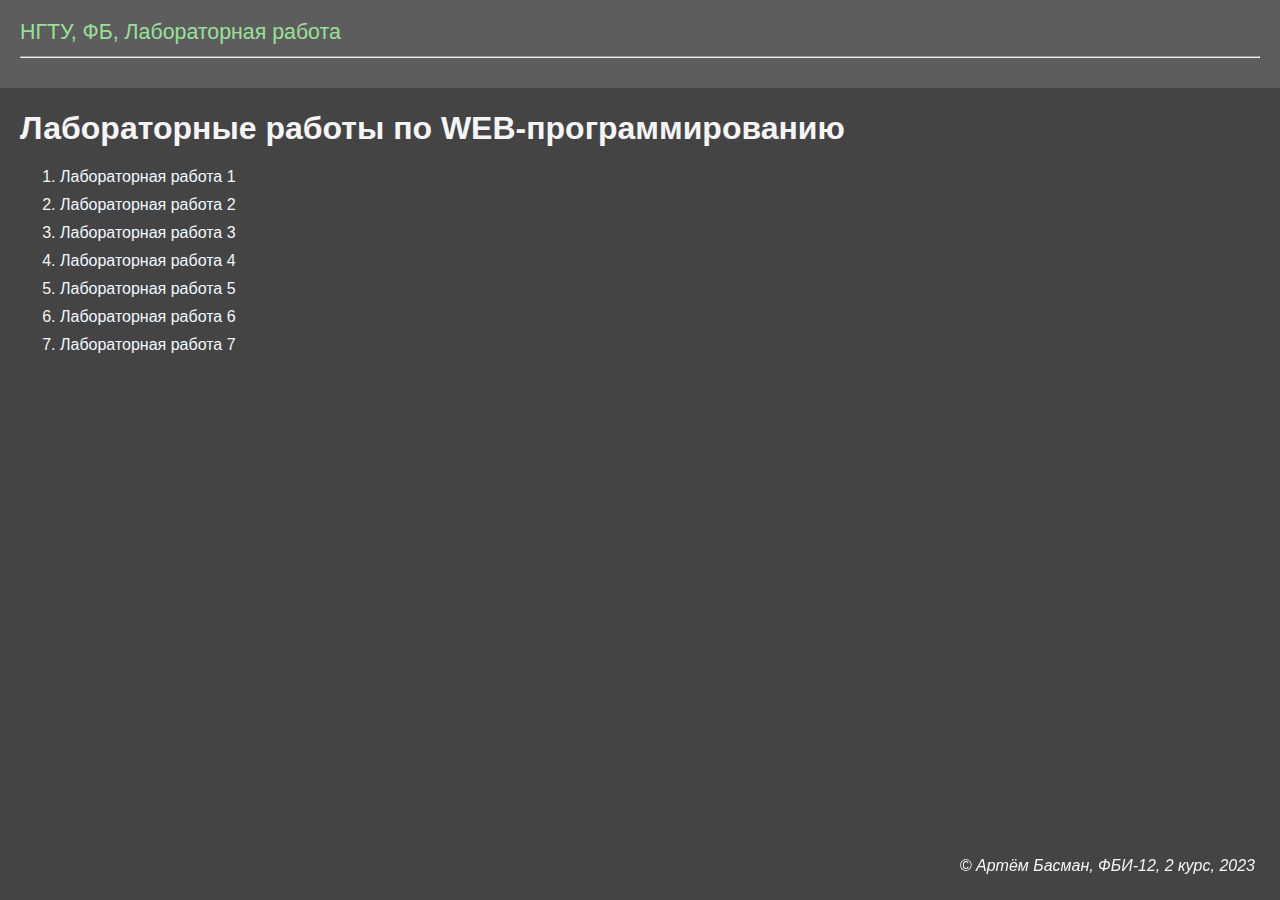
<file: index.html>
<!DOCTYPE html>
<html lang="ru">
<head>
    <meta charset="UTF-8">
    <meta http-equiv="X-UA-Compatible" content="IE=edge">
    <meta name="viewport" content="width=device-width, initial-scale=1.0">
    <title>Артём Басман. Лабораторные работы по WEB-программированию</title>
    <link rel="stylesheet" href="main.css">
</head>
<body>

   <header class="xd">
      НГТУ, ФБ, Лабораторная работа
      <hr>
   </header>
    
   <main>
      <h1 class="bold">Лабораторные работы по WEB-программированию</h1>
         <ol>
               <li><a href="laba1.html" target="_blank"> Лабораторная работа 1</a></li>
               <li><a href="lab2.html" target="_blank"> Лабораторная работа 2</a></li>
               <li><a href="lab3.html" target="_blank"> Лабораторная работа 3</a></li>
               <li><a href="lab4.html" target="_blank"> Лабораторная работа 4</a></li>
               <li><a href="lab5.html" target="_blank"> Лабораторная работа 5</a></li>
               <li><a href="lab6.html" target="_blank"> Лабораторная работа 6</a></li>
               <li><a href="lab7.html" target="_blank"> Лабораторная работа 7</a></li>
         </ol>
   </main>

   <footer class="xd">
      &copy; Артём Басман, ФБИ-12, 2 курс, 2023
   </footer>

</body>
</html>
</file>
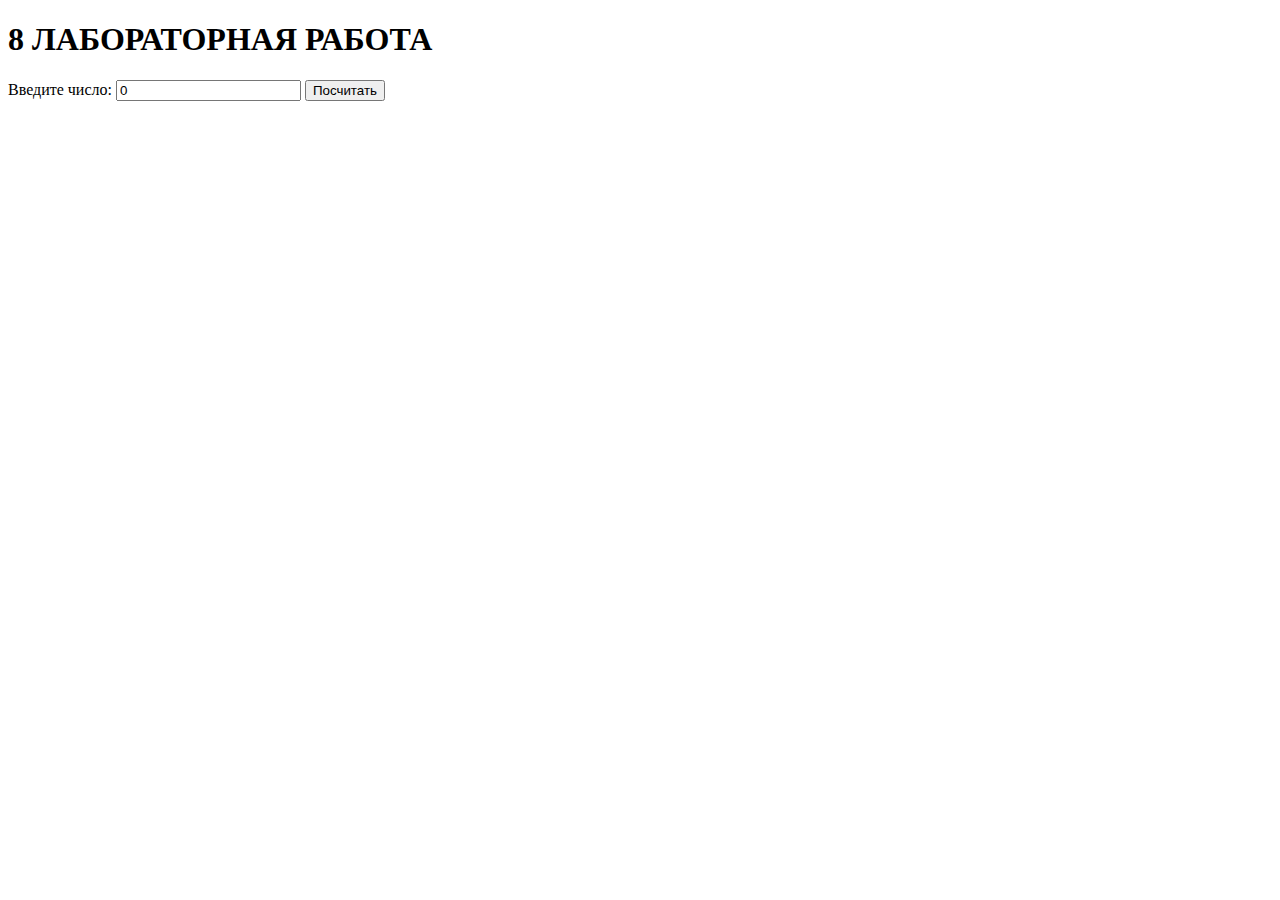
<file: 8def.html>
<!DOCTYPE html>
<html lang="ru">
<head>
    <meta charset="UTF-8">
    <meta http-equiv="X-UA-Compatible" content="IE=edge">
    <meta name="viewport" content="width=device-width, initial-scale=1.0">
    <title>Защита</title>
    <script>
        function resolution(){
            let outputDiv = document.getElementById("output");
            let x = document.getElementById('number');
            let d = parseInt(x.value)
            let a = 1;
            let c = 2;
            let R = []
            while(d + 2 > c){
                R.push(a);
                a = a + (2 * c - 1);
                c = c + 1;
            }
            outputDiv.innerHTML = R
        }
    </script>
</head>
<body>
    <h1>8 ЛАБОРАТОРНАЯ РАБОТА</h1>
    <label>Введите число: <input type="number" value="0" id="number"></label>
    <button onclick="resolution()">Посчитать</button>
    <div id="output"></div>
</body>
</html>
</file>
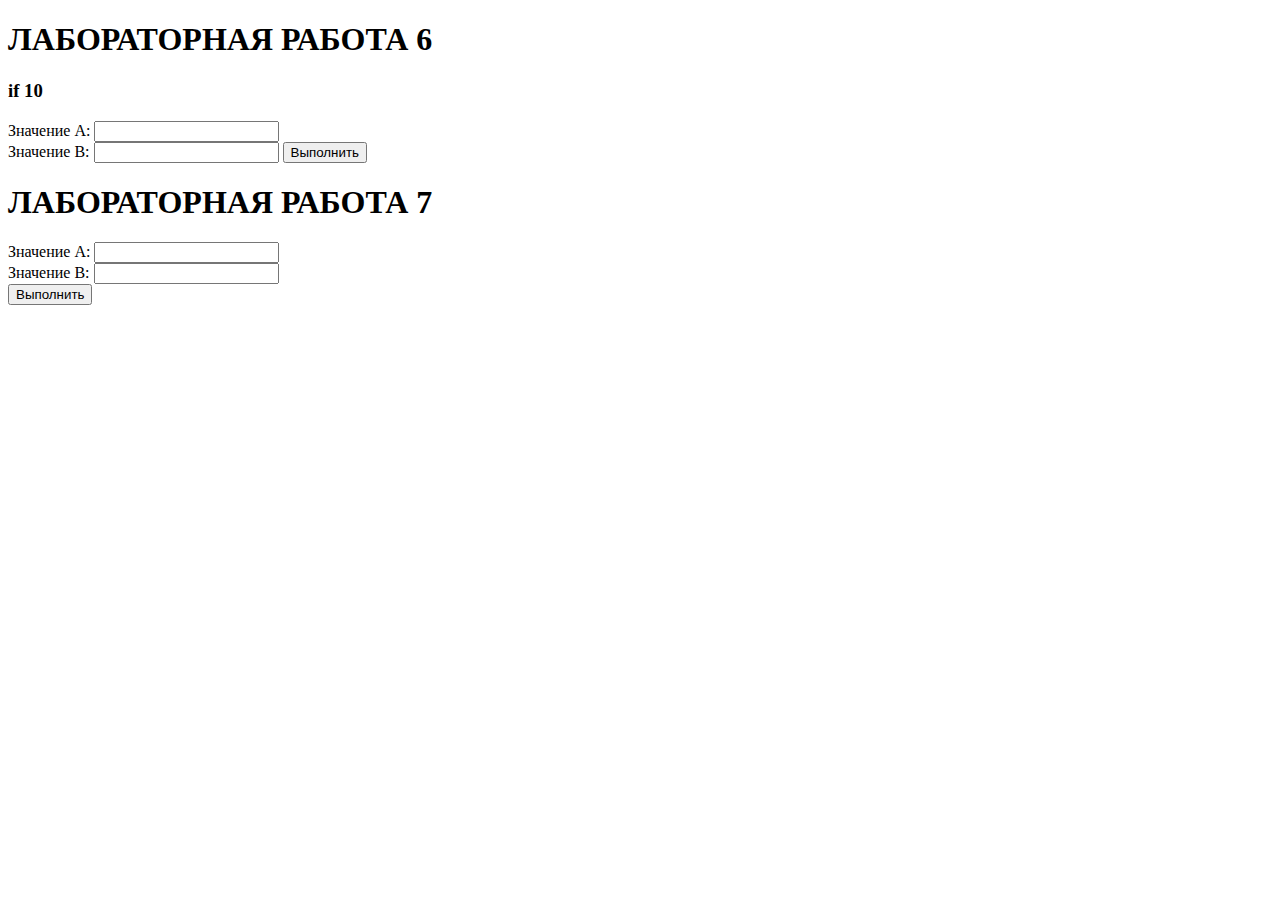
<file: def.html>
<!DOCTYPE html>
<html lang="ru">
<head>
    <meta charset="UTF-8">
    <meta name="viewport" content="width=device-width, initial-scale=1.0">
    <title>Защита</title>
    <style></style>

    <script>
        function calculate() {
        let A = parseInt(document.getElementById("inputA").value);
        let B = parseInt(document.getElementById("inputB").value);
        let outputDiv = document.getElementById("output");

        if (A !== B) {
            A = A + B;
            B = A;
        } else {
            A = 0;
            B = 0;
        }

        outputDiv.innerHTML = "Новое значение переменной A: " + A + "<br>Новое значение переменной B: " + B;
        }

        function resolution() {
        let A = parseInt(document.getElementById("inputA_2").value);
        let B = parseInt(document.getElementById("inputB_2").value);
        let sum = 0;

        for (let i = A; i <= B; i++) {
            sum += i;
        }

        document.getElementById("output_2").innerHTML = "Сумма всех чисел от " + A + " до " + B + " равна: " + sum;
        }


    </script>
</head>
<body>

    <main>
        <h1>ЛАБОРАТОРНАЯ РАБОТА 6</h1>
        <div>
            <h3>if 10</h3>
            Значение A:
            <input type="number" id="inputA"> <br>
            Значение B:
            <input type="number" id="inputB">
            <button onclick="calculate()">Выполнить</button> <br>
            <div id="output"></div>
        </div>
      
        <h1>ЛАБОРАТОРНАЯ РАБОТА 7</h1>
        <div>
            <label for="inputA_2">Значение A:</label>
            <input type="number" id="inputA_2">
            <br>
            <label for="inputB_2">Значение B:</label>
            <input type="number" id="inputB_2">
            <br>
            <button onclick="resolution()">Выполнить</button>
            <br>
            <div id="output_2"></div>
        </div>
    
    </main>

</body>
</html>
</file>
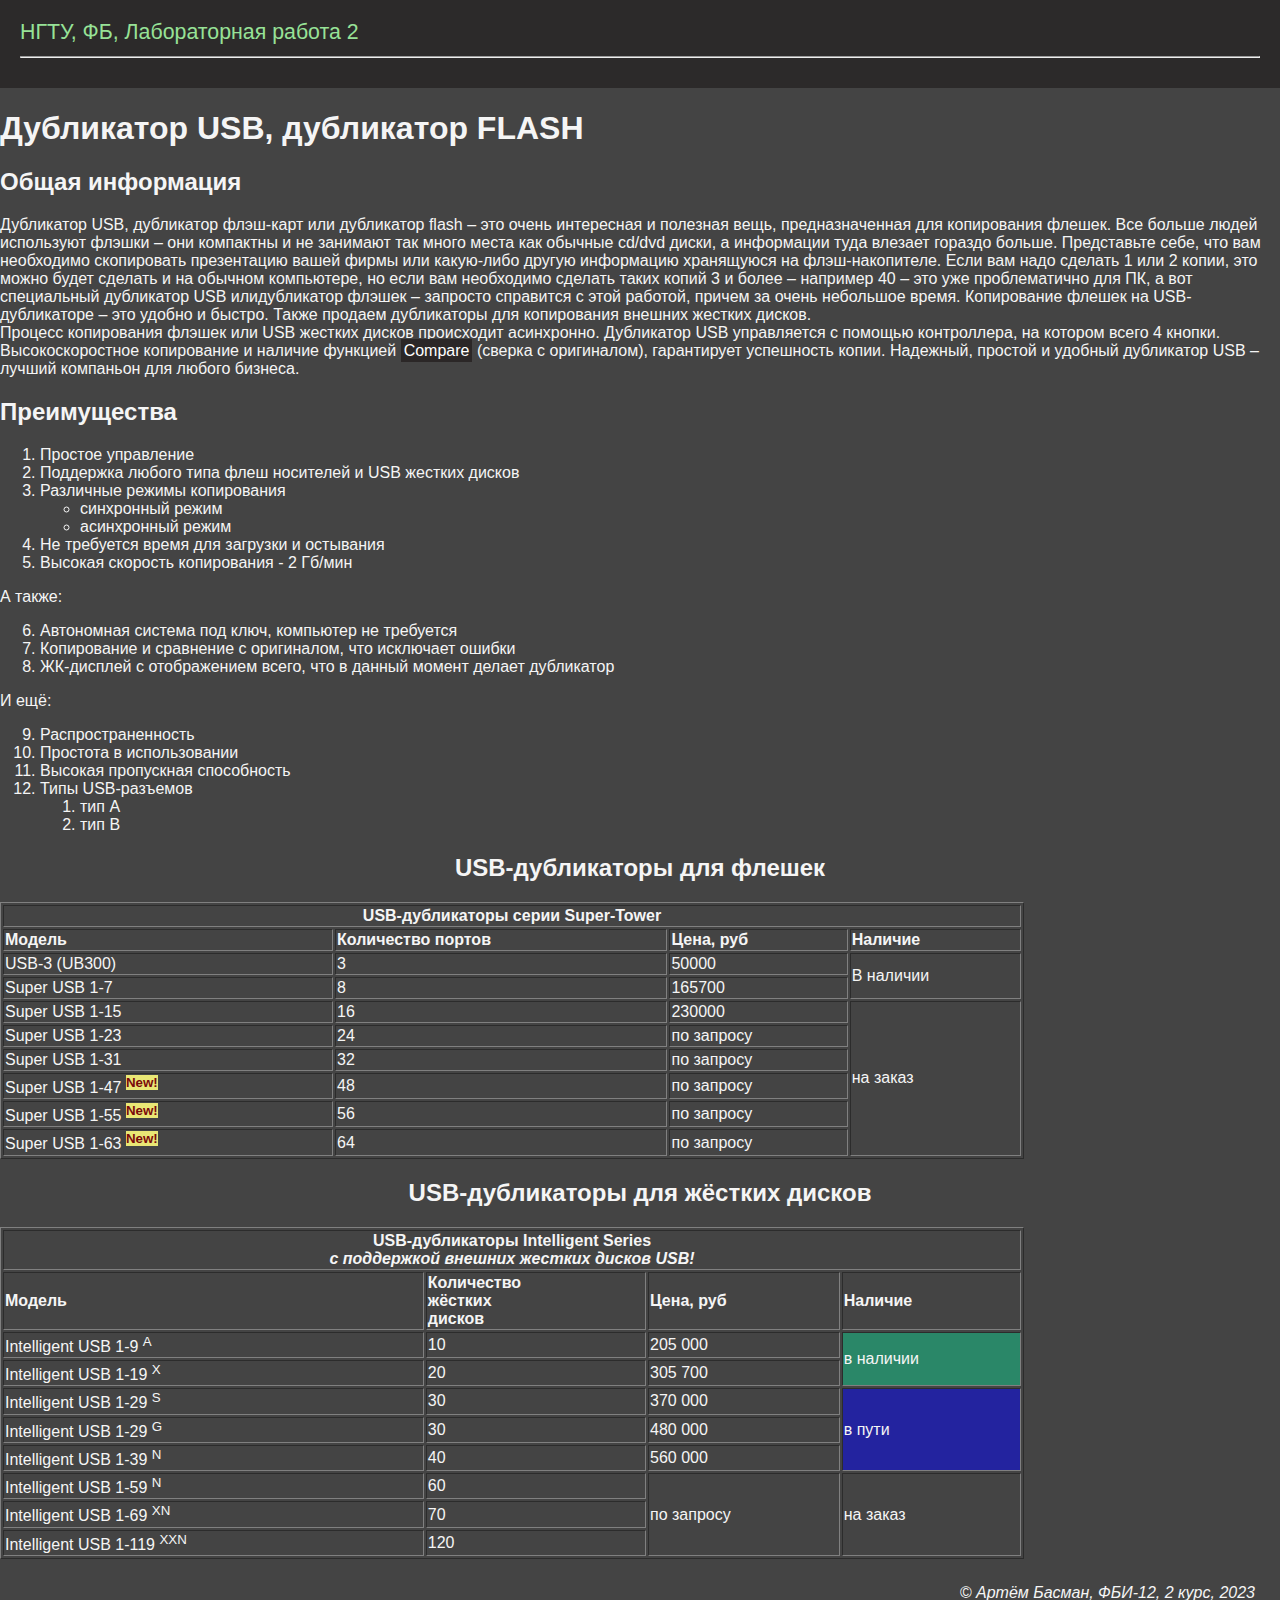
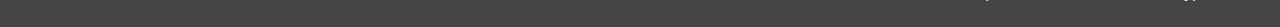
<file: lab2.html>
<!DOCTYPE html>
<html lang="ru">
<head>
    <meta charset="UTF-8">
    <meta http-equiv="X-UA-Compatible" content="IE=edge">
    <meta name="viewport" content="width=device-width, initial-scale=1.0">
    <title>Artem Basman. Lab 2</title>
</head>
<body style="background-color: #444444;color: whitesmoke; font-family: Arial, Helvetica, sans-serif;margin: 0px;">
    <header style="background-color: rgb(44, 42, 42); color: rgb(151, 226, 151); padding: 20px; font-size: 16pt;">
        НГТУ, ФБ, Лабораторная работа 2
        <hr>
    </header>

    <main>

        <h1>Дубликатор USB, дубликатор FLASH</h1>

        <h2>Общая информация</h2>
        
        <div>
            Дубликатор USB, дубликатор флэш-карт или дубликатор flash &ndash; это
            очень интересная и полезная вещь, предназначенная для
            копирования флешек. Все больше людей используют флэшки &ndash;
            они компактны и не занимают так много места как обычные cd/dvd
            диски, а информации туда влезает гораздо больше. Представьте
            себе, что вам необходимо скопировать презентацию вашей
            фирмы или какую-либо другую информацию хранящуюся на
            флэш-накопителе. Если вам надо сделать 1 или 2 копии, это
            можно будет сделать и на обычном компьютере, но если вам
            необходимо сделать таких копий 3 и более &ndash; например 40 &ndash; это уже
            проблематично для ПК, а вот специальный дубликатор USB илидубликатор флэшек &ndash; 
            запросто справится с этой работой, причем
            за очень небольшое время. Копирование флешек на
            USB-дубликаторе &ndash; это удобно и быстро. Также продаем
            дубликаторы для копирования внешних жестких дисков.
        </div>

        <div>
            Процесс копирования флэшек или USB жестких дисков
            происходит асинхронно. Дубликатор USB управляется с помощью
            контроллера, на котором всего 4 кнопки. Высокоскоростное
            копирование и наличие функцией <span title="патентованная технология!" style="background-color: #2b2727;color: white; padding: 3px;">Compare</span> (сверка с оригиналом),
            гарантирует успешность копии. Надежный, простой и удобный
            дубликатор USB &ndash; лучший компаньон для любого бизнеса.
        </div>

        <h2>Преимущества</h2>

        <ol>
            <li>Простое управление</li>
            <li>Поддержка любого типа флеш носителей и USB жестких дисков</li>
            <li>
                Различные режимы копирования
                <ul>
                   <li>синхронный режим</li>
                   <li>асинхронный режим</li> 
                </ul>

            </li>
            <li>Не требуется время для загрузки и остывания</li>
            <li>Высокая скорость копирования - 2 Гб/мин</li>
        </ol>

        <div>А также:</div>

        <ol start="6">
            <li> Автономная система под ключ, компьютер не требуется</li>
            <li>Копирование и сравнение с оригиналом, что исключает ошибки</li>
            <li>ЖК-дисплей с отображением всего, что в данный момент делает дубликатор</li>
        </ol>

        <div>И ещё:</div>
        
        <ol start="9">
            <li>Распространенность</li>
            <li>Простота в использовании</li>
            <li>Высокая пропускная способность</li>
            <li>
                Типы USB-разъемов
                <ol>
                    <li>тип А</li>
                    <li>тип B</li>
                </ol>

            </li>
        </ol>

        <h2 style="text-align: center;">USB-дубликаторы для флешек</h2>
        
        <table border="1" width=80%">
            <tr>
                <td colspan="4" style="text-align: center;"> <b>USB-дубликаторы серии Super-Tower</b> </td>
            </tr>

            <tr>
                <td><b> Модель</b></td> 
                <td><b>Количество портов</b></td>
                <td><b>Цена, руб</b></td>
                <td><b>Наличие</b></td>
            </tr>
            
            <tr>
                <td>USB-3 (UB300)</td>
                <td>3</td>
                <td>50000</td>
                <td rowspan="2">В наличии</td>
            </tr>
            
            <tr>
                <td>Super USB 1-7</td>
                <td>8 </td>
                <td>165700</td>
                <!-- <td>В наличии</td> -->
            </tr>
            
            <tr>
                <td>Super USB 1-15 </td>
                <td>16 </td>
                <td>230000</td>
                <td rowspan="6">на заказ</td>
            </tr>
            
            <tr>
                <td>Super USB 1-23</td>
                <td>24</td>
                <td>по запросу</td>
                <!-- <td>на заказ</td> -->
            </tr>
            
            <tr>
                <td>Super USB 1-31</td>
                <td>32 </td>
                <td>по запросу</td>
                <!-- <td>на заказ</td> -->
            </tr>
            
            <tr>
                <td>Super USB 1-47 <sup title="Модель Super USB 1-47 появилась в продаже 03.12.2022" style="background-color: rgb(233, 231, 117); color: rgb(122, 10, 10); padding: 0px;"><b>New!</b> </sup></td>
                <td>48 </td>
                <td>по запросу</td>
                <!-- <td>на заказ</td> -->
            </tr>
            
            <tr>
                <td>Super USB 1-55 <sup title="Модель Super USB 1-55 появилась в продаже 03.01.2023" style="background-color: rgb(233, 231, 117); color: rgb(122, 10, 10); padding: 0px;"><b>New!</b> </sup></td>
                <td>56</td>
                <td>по запросу </td>
                <!-- <td>на заказ</td> -->
            </tr>
            
            <tr>
                <td>Super USB 1-63 <sup title="Модель Super USB 1-63 появилась в продаже 03.02.2023" style="background-color: rgb(233, 231, 117); color: rgb(122, 10, 10); padding: 0px;"><b>New!</b> </sup> </td>
                <td>64</td>
                <td>по запросу </td>
                <!-- <td>на заказ</td> -->
            </tr>
            
        </table>
        
        <h2 style="text-align: center;">USB-дубликаторы для жёстких дисков</h2>
        
        <table border="1" width=80%">
            
            <tr>
                <td colspan="4" style="text-align: center;" > <b>USB-дубликаторы Intelligent Series <br> <i>с поддержкой внешних жестких дисков USB!</i></b> </td>
            </tr>
            
            <tr>
                <td><b> Модель</b></td> 
                <td><b>Количество<br> жёстких<br> дисков</b></td>
                <td><b>Цена, руб</b></td>
                <td><b>Наличие</b></td>
            </tr>

            <tr>
                <td>Intelligent USB 1-9 <sup>A</sup></td>
                <td>10</td>
                <td>205&nbsp;000</td>
                <td rowspan="2" style="background-color: rgba(30, 165, 120, 0.692);">в наличии</td>
            </tr>
            
            <tr>
                <td>Intelligent USB 1-19 <sup>X</sup></td>
                <td>20</td>
                <td>305&nbsp;700</td>
            </tr>
            

            <tr>
                <td>Intelligent USB 1-29 <sup>S</sup></td>
                <td>30</td>
                <td>370&nbsp;000</td>
                <td rowspan="3" style="background-color: rgba(0, 0, 255, 0.486);">в пути</td>
            </tr>
            

            <tr>
                <td>Intelligent USB 1-29 <sup>G</sup></td>
                <td>30</td>
                <td>480&nbsp;000</td>
            </tr>
            

            <tr>
                <td>Intelligent USB 1-39 <sup>N</sup></td>
                <td>40</td>
                <td>560&nbsp;000</td>
            </tr>
            

            <tr>
                <td>Intelligent USB 1-59 <sup>N</sup></td>
                <td>60</td>
                <td rowspan="3">по запросу</td>
                <td rowspan="3">на заказ</td>
            </tr>
            

            <tr>
                <td>Intelligent USB 1-69 <sup>XN</sup></td>
                <td>70</td>
            </tr>
            

            <tr>
                <td>Intelligent USB 1-119 <sup>XXN</sup></td>
                <td>120</td>
            </tr>
            
        </table>

    </main>

    <footer style="padding: 25px; text-align: right; font-style: italic;">
        &copy; Артём Басман, ФБИ-12, 2 курс, 2023
    </footer>
</body>
</html>
</file>
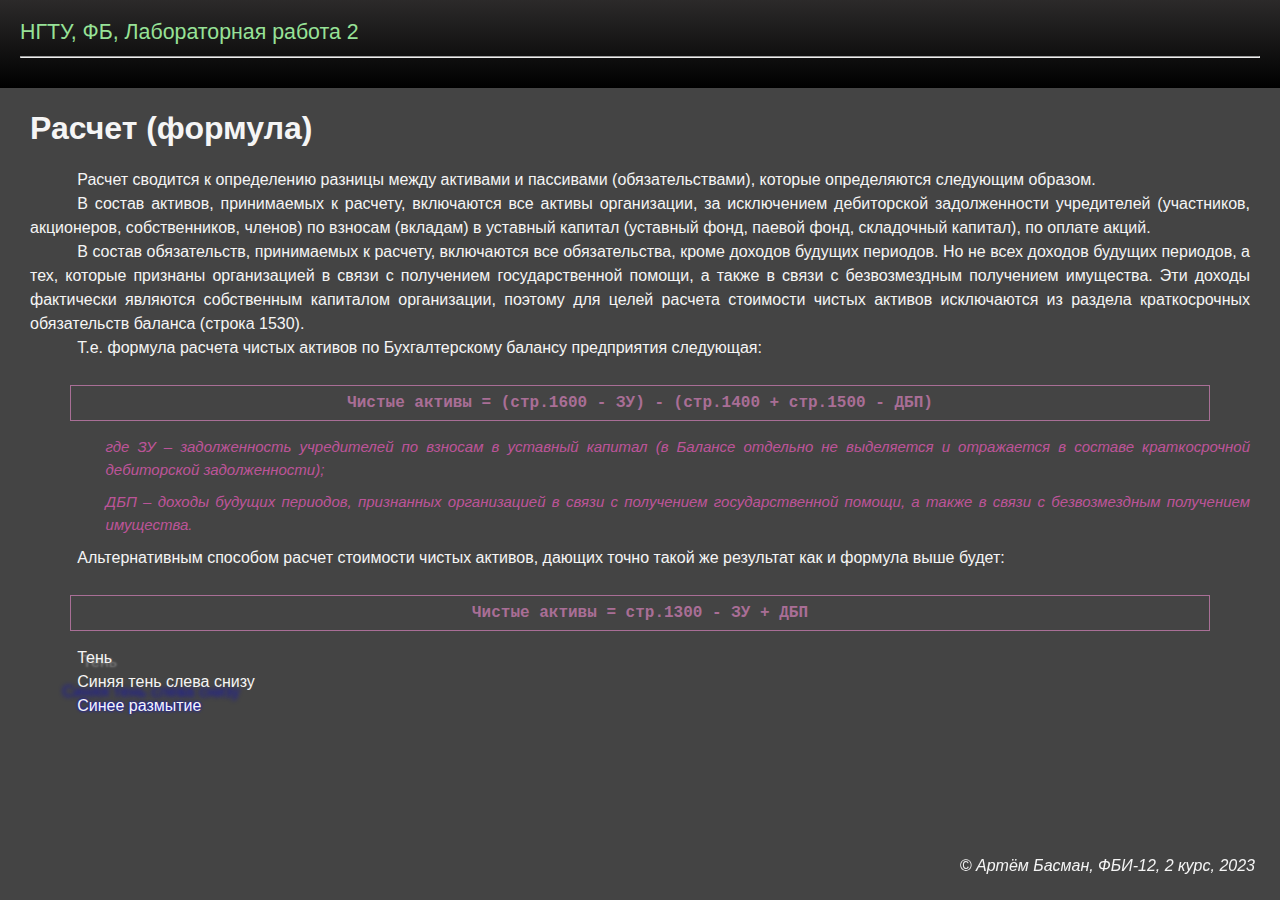
<file: lab3.html>
<!DOCTYPE html>
<html lang="ru">
<head>
   <meta charset="UTF-8">
   <meta http-equiv="X-UA-Compatible" content="IE=edge">
   <meta name="viewport" content="width=device-width, initial-scale=1.0">
   <title>Artem Basman. Lab 3</title>
   <link rel="stylesheet" href="main.css">
   <style>
      body {
         font-size: 16px;
      }

      main {
         margin-left: 30px;
         margin-right: 30px;
      }

      div {
         text-align: justify;
         text-indent: 1.25cm;
         line-height: 150%;
      }

      .formula {
         color:   rgb(212, 129, 185);
         font-weight: bold;
         text-align: center;
         font-family: 'Courier New', Courier, monospace;
         border: 1px solid;
         text-indent: 0;
         margin: 25px 40px 15px 40px;
         padding: 5px;
         opacity: 0.7;
         transition: 600ms 1s;
         

      }
      
      .formula:hover {
         opacity: 1;
         color: rgb(164, 82, 241);
      }

      .formula-description {
         color:  rgba(233, 91, 186, 0.74);
         margin-left: 2cm;
         text-indent: 0;
         font-size: 15px;
         font-style: italic;
         margin-bottom: 10px;

      }

      .shadow {
         text-shadow: 5px 4px 2px gray;
      }

      .shadow2 {
         text-shadow: -15px 10px 4px rgba(13, 13, 196, 0.753);
      }

      .shadow3 {
         text-shadow: 0px 0px 3px blue;
      }

      .shadow4:hover {
         transition: 700ms 100ms;
         text-shadow: -6px 6px 10px whitesmoke;
      }
   </style>
</head>
<body>

   <header style="background-color: rgb(44, 42, 42); color: rgb(151, 226, 151); padding: 20px; font-size: 16pt;">
      НГТУ, ФБ, Лабораторная работа 2
      <hr>
   </header>

   <main>
      <h1 class="shadow4">
         Расчет (формула)
      </h1>

      <div>
         Расчет сводится к определению разницы между активами и пассивами
         (обязательствами), которые определяются следующим образом.
      </div>

      <div>
         В состав активов, принимаемых к расчету, включаются все активы
         организации, за исключением дебиторской задолженности учредителей
         (участников, акционеров, собственников, членов) по взносам (вкладам)
         в уставный капитал (уставный фонд, паевой фонд, складочный
         капитал), по оплате акций.
      </div>

      <div>
         В состав обязательств, принимаемых к расчету, включаются все
         обязательства, кроме доходов будущих периодов. Но не всех доходов
         будущих периодов, а тех, которые признаны организацией в связи с
         получением государственной помощи, а также в связи с безвозмездным
         получением имущества. Эти доходы фактически являются
         собственным капиталом организации, поэтому для целей расчета
         стоимости чистых активов исключаются из раздела краткосрочных
         обязательств баланса (строка 1530).
      </div>

      <div>
         Т.е. формула расчета чистых активов по Бухгалтерскому балансу
         предприятия следующая:
      </div>

      <div class="formula">
         Чистые активы = (стр.1600 - ЗУ) - (стр.1400 + стр.1500 - ДБП)
      </div>

      <div class="formula-description">
         где ЗУ – задолженность учредителей по взносам в уставный капитал (в
         Балансе отдельно не выделяется и отражается в составе
         краткосрочной дебиторской задолженности);
      </div>

      <div class="formula-description">
         ДБП – доходы будущих периодов, признанных организацией в связи с
         получением государственной помощи, а также в связи с безвозмездным
         получением имущества.
      </div>

      <div>
         Альтернативным способом расчет стоимости чистых активов, дающих
         точно такой же результат как и формула выше будет:
      </div>

      <div class="formula">
         Чистые активы = стр.1300 - ЗУ + ДБП
      </div>

      <div class="shadow">Тень</div>

      <div class="shadow2">Синяя тень слева снизу</div>

      <div class="shadow3">Синее размытие</div>

   </main>

   <footer style="padding: 25px; text-align: right; font-style: italic;">
   &copy; Артём Басман, ФБИ-12, 2 курс, 2023
   </footer>
</body>
</html>
</file>
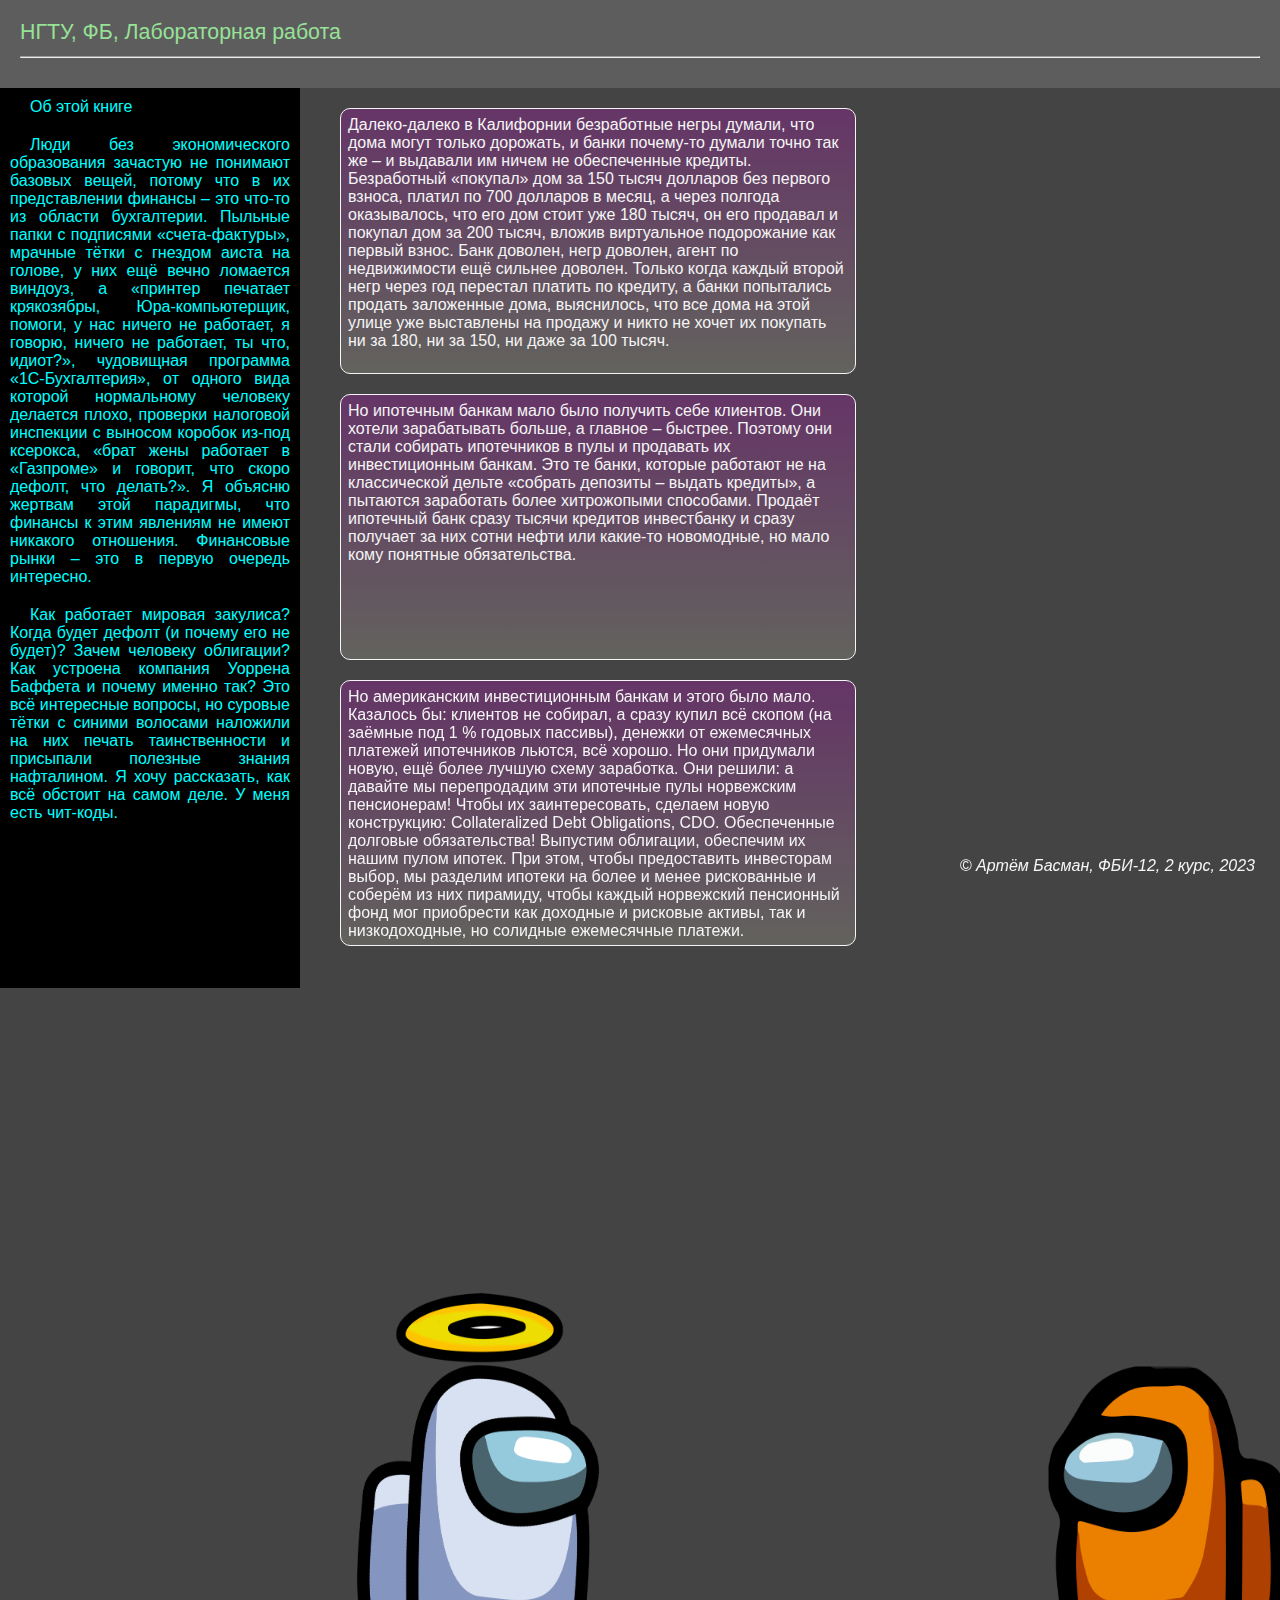
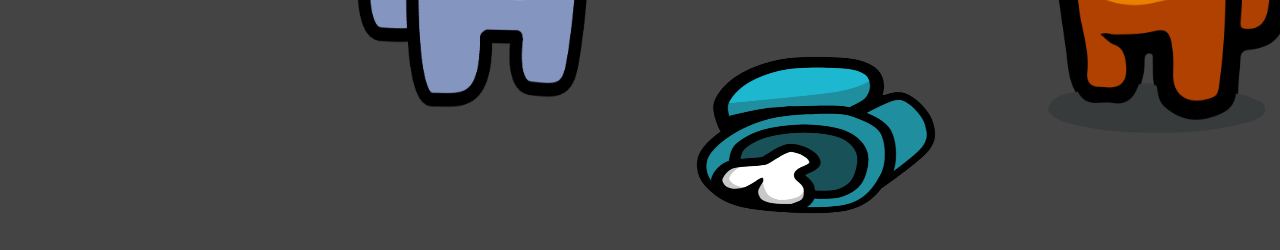
<file: lab4.html>
<!DOCTYPE html>
<html lang="ru">
<head>
   <meta charset="UTF-8">
   <meta http-equiv="X-UA-Compatible" content="IE=edge">
   <meta name="viewport" content="width=device-width, initial-scale=1.0">
   <link rel="stylesheet" href="main.css">
   <title>Artem Basman. Lab 4</title>
   <style>

      main {
         margin-left: 320px;
      }      

      main div {
         border: 1px solid;
         margin: 20px;
         border-radius: 10px;
         padding: 7px;
         width: 500px;
         height: 250px;
         overflow-y: auto;
         overflow-x: hidden;
         position: relative;
         background: linear-gradient(rgba(152, 30, 156, 0.397), rgba(141, 141, 129, 0.418));
         z-index: 2;
      }

      .second {
         left: 300px;
         top: 50px;
         z-index: 1;
         position: fixed;
      }

      .second:hover {
         z-index: 3;
      }
      
      aside {
         position: absolute;
         left: 0;
         background: black;
         width: 300px;
         height: 100%;
         overflow: auto;
         
      }

      aside div {
         color: aqua;
         padding: 10px;
         text-align: justify;
         text-indent: 20px;
      }

      .hero1 {
         position: absolute;
         top: 1269px;
         left: 178px;
         width: 600px;
         height: 500px;
      }

      .hero2 {
         position: absolute;
         top: 1336px;
         left: 982px;
         width: 373px;
         height: 427px;
      }

      .think1 {
         visibility: hidden;
         background-color: #ffffff;
         color: #000000;
         position: absolute;
         left: 550px;
         top: 1345px;
         width: 29px;
         height: 23px;
         border: 2px solid;
         border-radius: 270px/200px;
         transition: 15s 2s;
         box-shadow: 2px -3px 3px;
      }

      .think2 {
         visibility: hidden;
         background-color: #ffffff;
         color: #000000;
         position: absolute;
         left: 573px;
         top: 1310px;
         width: 40px;
         height: 28px;
         border: 2px solid;
         border-radius: 270px/200px;
         transition: 15s 1.8s;
         box-shadow: 2px -3px 3px;
      }
         
      .think3 {
         text-align: center;
         visibility: hidden;
         background-color: #ffffff;
         color: #000000;
         position: absolute;
         left: 620px;
         top: 1135px;
         width: 197px;
         height: 133px;
         border: 2px solid;
         border-radius: 270px/200px;
         transition: 15s 1.4s;
         box-shadow: 2px -3px 3px;
      }
      p {
         line-height: 85px;
         font-weight: 900;
         font-size: 20px;
         text-shadow: 0 0 1px;
      }

      .think4 {
         visibility: hidden;
         background-color: #ffffff;
         color: #000000;
         position: absolute;
         left: 603px;
         top: 1266px;
         width: 55px;
         height: 39px;
         border: 2px solid;
         border-radius: 270px/200px;
         transition: 15s 1.6s;
         box-shadow: 2px -3px 3px;
      }

      .hero1:hover~.think1{
         visibility: visible;
         transition: 0s 0.5s;
      }

      .hero1:hover~.think2{
         visibility: visible;
         transition: 0s 0.7s
      }

      .hero1:hover~.think3{
         visibility: visible;
         transition: 0s 1.1s
      }

      .hero1:hover~.think4{
         visibility: visible;
         transition: 0s 0.9s
      }

      .think1_2 {
         visibility: hidden;
         background-color: #ffffff;
         color: #000000;
         position: absolute;
         left: 1070px;
         top: 1345px;
         width: 29px;
         height: 23px;
         border: 2px solid;
         border-radius: 270px/200px;
         transition: 15s 2s;
         box-shadow: -2px -3px 3px;
      }
         
      .think2_2 {
         visibility: hidden;
         background-color: #ffffff;
         color: #000000;
         position: absolute;
         left: 1040px;
         top: 1310px;
         width: 40px;
         height: 28px;
         border: 2px solid;
         border-radius: 270px/200px;
         transition: 15s 1.8s;
         box-shadow: -2px -3px 3px;
      }
         
      .think3_2 {
         text-align: center;
         visibility: hidden;
         background-color: #ffffff;
         color: #000000;
         position: absolute;
         left:  850px;
         top: 1135px;
         width: 197px;
         height: 133px;
         border: 2px solid;
         border-radius: 270px/200px;
         transition: 15s 1.4s;
         box-shadow: -2px -3px 3px;
      }

      .think4_2 {
         visibility: hidden;
         background-color: #ffffff;
         color: #000000;
         position: absolute;
         left: 1000px;
         top: 1266px;
         width: 55px;
         height: 39px;
         border: 2px solid;
         border-radius: 270px/200px;
         transition: 15s 1.6s;
         box-shadow: -2px -3px 3px;
      }
      
      .hero2:hover~.think1_2{
         visibility: visible;
         transition: 0s 0.5s;
      }

      .hero2:hover~.think2_2{
         visibility: visible;
         transition: 0s 0.7s
      }

      .hero2:hover~.think3_2{
         visibility: visible;
         transition: 0s 1.1s
      }

      .hero2:hover~.think4_2{
         visibility: visible;
         transition: 0s 0.9s
      }

      .die_hero {
         position: absolute;
         top: 1598px;
         left: 641px;
         width: 348px;
         height: 252px;
      }

         </style>
</head>
<body>

   <header class="xd">
      НГТУ, ФБ, Лабораторная работа
        <hr>
    </header>

    <aside>

      <div class="aside">Об этой книге</div>

      <div class="aside">
         Люди без экономического образования зачастую не понимают базовых вещей, потому что в их представлении финансы – 
         это что-то из области бухгалтерии. Пыльные папки с подписями «счета-фактуры», мрачные тётки с гнездом аиста на голове,
         у них ещё вечно ломается виндоуз, а «принтер печатает крякозябры, Юра-компьютерщик, помоги, у нас ничего не работает,
         я говорю, ничего не работает, ты что, идиот?», чудовищная программа «1С-Бухгалтерия», от одного вида которой 
         нормальному человеку делается плохо, проверки налоговой инспекции с выносом коробок из-под ксерокса, «брат жены 
         работает в «Газпроме» и говорит, что скоро дефолт, что делать?». Я объясню жертвам этой парадигмы, что финансы к
         этим явлениям не имеют никакого отношения. Финансовые рынки – это в первую очередь интересно.
      </div>

      <div class="aside">
         Как работает мировая закулиса?
         Когда будет дефолт (и почему его не будет)? Зачем человеку облигации?
         Как устроена компания Уоррена Баффета и почему именно так? Это всё интересные вопросы, но суровые тётки с
         синими волосами наложили на них печать таинственности и присыпали полезные знания нафталином. Я хочу рассказать,
         как всё обстоит на самом деле. У меня есть чит-коды.
      </div>

   </aside>

   <main>
      
      <div>
         Далеко-далеко в Калифорнии безработные негры думали, что дома могут только дорожать,
         и банки почему-то думали точно так же – и выдавали им ничем не обеспеченные кредиты.
         Безработный «покупал» дом за 150 тысяч долларов без первого взноса, платил по 700 долларов в месяц,
         а через полгода оказывалось, что его дом стоит уже 180 тысяч, он его продавал и покупал дом за 200 тысяч,
         вложив виртуальное подорожание как первый взнос. Банк доволен, негр доволен, агент по недвижимости ещё сильнее доволен.
         Только когда каждый второй негр через год перестал платить по кредиту, а банки попытались продать заложенные дома,
         выяснилось, что все дома на этой улице уже выставлены на продажу и никто не хочет их покупать ни за 180, ни за 150,
         ни даже за 100 тысяч.
      </div>

      <!-- <div class="second">
         А всё потому, что за пару лет до этого в банках скопилось настолько много денег,
         то они вообще перестали проверять надёжность заёмщиков – а зачем? Недвига-то всё время дорожает!
         Не заплатит – быстренько загоним по круглой цене.
      </div> -->

      <div>
         Но ипотечным банкам мало было получить себе клиентов.
         Они хотели зарабатывать больше, а главное – быстрее.
         Поэтому они стали собирать ипотечников в пулы и продавать их инвестиционным банкам. Это те банки,
         которые работают не на классической дельте «собрать депозиты – выдать кредиты», а пытаются заработать
         более хитрожопыми способами. Продаёт ипотечный банк сразу тысячи кредитов инвестбанку и сразу получает 
         за них сотни нефти или какие-то новомодные, но мало кому понятные обязательства.
      </div>

      <div>
         Но американским инвестиционным банкам и этого было мало. Казалось бы: клиентов не собирал, а сразу купил всё скопом
         (на заёмные под 1 % годовых пассивы), денежки от ежемесячных платежей ипотечников льются, всё хорошо. Но они придумали
         новую, ещё более лучшую схему заработка. Они решили: а давайте мы перепродадим эти ипотечные пулы норвежским
         пенсионерам! Чтобы их заинтересовать, сделаем новую конструкцию: Collateralized Debt Obligations, CDO. Обеспеченные
         долговые обязательства! Выпустим облигации, обеспечим их нашим пулом ипотек. При этом, чтобы предоставить инвесторам
         выбор, мы разделим ипотеки на более и менее рискованные и соберём из них пирамиду, чтобы каждый норвежский 
         пенсионный фонд мог приобрести как доходные и рисковые активы, так и низкодоходные, но солидные ежемесячные платежи.
      </div>


   </main>

   <img class="hero1" src="hero.png" alt="Персонаж 1">
   
   <div class="think1"></div>
   <div class="think2"></div>
   <div class="think3"> <p>Ты его убил???</p></div>
   <div class="think4"></div>
   
   <img class="hero2" src="hero2.png" alt="Персонаж 2">

   <div class="think1_2"></div>
   <div class="think2_2"></div>
   <div class="think3_2"> <p>Неееет</p> </div>
   <div class="think4_2"></div>

   <img class="die_hero" src="die_hero.png" alt="Мёртвый персонаж">

   <footer class="xd">
      &copy; Артём Басман, ФБИ-12, 2 курс, 2023
  </footer>

</body>
</html>
</file>
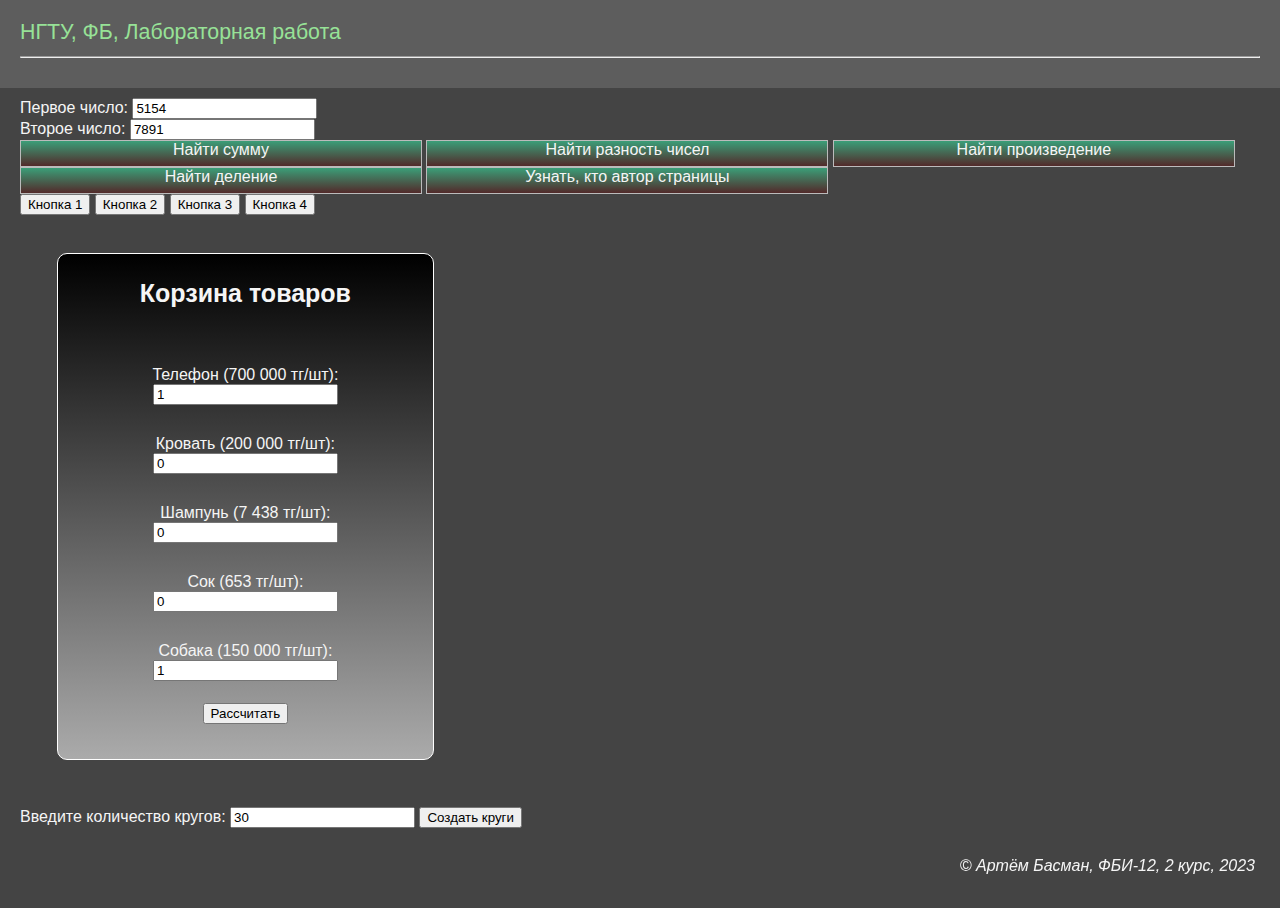
<file: lab5.html>
<!DOCTYPE html>
<html lang="ru">
<head>
   <meta charset="UTF-8">
   <meta http-equiv="X-UA-Compatible" content="IE=edge">
   <meta name="viewport" content="width=device-width, initial-scale=1.0">
   <title>Artem Basman. Lab 5</title>
   <link rel="stylesheet" href="main.css">

   <script>
   
      function showSum() {
         let inputA = document.getElementById("numberA");  
         let inputB = document.getElementById("numberB");
         let a = parseInt(inputA.value);
         let b = parseInt(inputB.value);
         let result = a + b;
         alert ("Сумма " + a + " и " + b + " равна " + result);
      }

      function showRaz() {
         let inputA = document.getElementById("numberA");  
         let inputB = document.getElementById("numberB");
         let a = parseInt(inputA.value);
         let b = parseInt(inputB.value);
         let result = a - b;
         alert ("Разность " + a + " и " + b + " равна " + result);
      }

      function showPro() {
         let inputA = document.getElementById("numberA");  
         let inputB = document.getElementById("numberB");
         let a = parseInt(inputA.value);
         let b = parseInt(inputB.value);
         let result = a * b;
         alert ("Произведение " + a + " и " + b + " равна " + result);
      }

      function showDel() {
         let inputA = document.getElementById("numberA");  
         let inputB = document.getElementById("numberB");
         let a = parseInt(inputA.value);
         let b = parseInt(inputB.value);
         let result = a / b;
         alert ("Деление " + a + " и " + b + " равна " + result);
      }
      
      function showAuthor() {
         let author="Доброго времени суток! Вы на странице лабороторной работы №5\nАвтор страницы:\nБасман Артём Игоревич";
         alert(author);
      }

      function ChangeOutput(buttonNum, backColor, textColor, borderBut) {
         let output = document.getElementById('output');
         output.innerHTML = "Нажата кнопка " + buttonNum;
         output.style.backgroundColor = backColor;
         output.style.color = textColor;
         output.style.border = borderBut
      }

      function shopping() {
         let a = document.getElementById("CT");  
         let b = document.getElementById("CK");
         let c = document.getElementById("CH");
         let d = document.getElementById("CS");
         let i = document.getElementById("CSS");
         let output = document.getElementById('cen');
         let a1 = parseInt(a.value);
         let b1 = parseInt(b.value);
         let c1 = parseInt(c.value);
         let d1 = parseInt(d.value);
         let i1 = parseInt(i.value);
         let result = (a1*700000)+(b1*200000)+(c1*7438)+(d1*653)+(i1*150000);
         output.innerHTML = "Общая цена:  " + result + ' тенге';
      }

   function read() {
   
      const colors = ['red', 'green', 'blue', 'black', 'orange', 'pink', 'purple', 'brown', 'teal', 'gray', 'darkblue', 'aquamarine', 'limegreen'];

      function createCircle(number) {
         const circle = document.createElement('div');
         circle.classList.add('circle');
         circle.style.backgroundColor = colors[Math.floor(Math.random() * colors.length)];
         circle.textContent = number;
         circle.addEventListener('click', () => {
         circle.style.visibility = 'hidden';
         });
         return circle;
      }

      const container = document.getElementById('container');
      const create = document.getElementById('create');
      const numCirclesInput = document.getElementById('numCircles');

      create.addEventListener('click', () => {

      const numCircles = parseInt(numCirclesInput.value);

      if (numCircles >= 1) {
      container.innerHTML = '';
      for (let i = 1; i <= numCircles; i++) {
      const circle = createCircle(i);
      container.appendChild(circle);
      }

      } else {
      alert('Пожалуйста, введите число больше 0.');
      }
      });
   }

   </script>
   
   <style>
      .message {
         cursor: pointer;
         border: 0.2px solid rgb(187, 187, 187);
         width: 400px;
         height: 25px;
         background: linear-gradient(to top, rgb(82, 42, 42), rgb(59, 158, 120) );
         display: inline-block;
         text-align: center;
      }

      #otput {
         border: 2px solid;
         width: 300px;
         height: 40px;
      }

      .shop {
         border: 1px solid white;
         border-radius: 10px;
         display: inline-block;
         width: 300px;
         margin: 3%;
         padding: 3%;
         text-align: center;
         padding-top: 25px;
         padding-bottom: 25px;
         background: linear-gradient(black, rgba(255, 255, 255, 0.548));
      }

      .circle {
      width: 50px;
      height: 50px;
      border-radius: 50%;
      text-align: center;
      line-height: 50px;
      font-size: 24px;
      font-weight: bold;
      cursor: pointer;
      position: relative;
   }

   #container {
      display: flex;
      flex-wrap: wrap;
      gap: 10px;
   }

   .circle:hover {
      opacity: 0.8;
   }

   .button {
      margin-top: 10px;
      margin-bottom: 70px;
   }

   </style>
</head>

<body>

   <header class="xd" onclick="showAuthor()">
      НГТУ, ФБ, Лабораторная работа
      <hr>
   </header>

    <main>
      <label>Первое число: <input id="numberA" type="number" value="5154"></label><br>

      <label>Второе число: <input id="numberB" type="number" value="7891"></label><br> 

      <div class="message" onclick="showSum()">
         Найти сумму
      </div>
      <div class="message" onclick="showRaz()">
         Найти разность чисел
      </div>
      <div class="message" onclick="showPro()">
         Найти произведение
      </div>
      <div class="message" onclick="showDel()">
         Найти деление
      </div>

      <div class="message" onclick="showAuthor()">
         Узнать, кто автор страницы
      </div>

      <div>
         <input type="button" value="Кнопка 1" onclick="ChangeOutput(1, 'red', 'yellow', '2px solid black')">
         <input type="button" value="Кнопка 2" onclick="ChangeOutput(2, 'black', 'lime', '2px solid white')">
         <input type='button' value="Кнопка 3" onclick="ChangeOutput(3, 'white', 'black', '2px solid black')">
         <input type='button' value="Кнопка 4" onclick="ChangeOutput(4, 'purple', 'darkblue', '2px solid white')">
      </div>

      <div id="output"></div>

      <div class="shop">

         <div style="font-weight: 700; font-size: 25px;"> Корзина товаров </div> <br>

         <div style="height: 40px;"></div>

         <label>Телефон (700 000 тг/шт): <br> <input id="CT" type="number" value="1"></label><br>

         <div style="height: 30px;"></div>

         <label>Кровать (200 000 тг/шт): <br> <input id="CK" type="number" value="0"></label><br>

         <div style="height: 30px;"></div>

         <label>Шампунь (7 438 тг/шт): <br> <input id="CH" type="number" value="0"></label><br>

         <div style="height: 30px;"></div>

         <label>Сок (653 тг/шт): <br> <input id="CS" type="number" value="0"></label><br>

         <div style="height: 30px;"></div>

         <label>Собака (150 000 тг/шт): <br> <input id="CSS" type="number" value="1"></label><br>

         <div style="height: 22px;"></div>

         <input type="button" value="Рассчитать" onclick="shopping()">

         <div style="height: 10px;"></div>

         <div id="cen" style="color: rgb(19, 59, 39); font-weight: 600;"></div>

      </div>

      <div class="button">

         <label for="numCircles">Введите количество кругов:</label>
   
         <input type="number" id="numCircles" min="1" value="30">
   
         <button id="create" onclick="read()">Создать круги</button>
   
      </div>
   
      <div id="container"></div>

   </main>

   <footer class="xd" onclick="showAuthor()">
      &copy; Артём Басман, ФБИ-12, 2 курс, 2023
   </footer>

</body>
</html>
</file>
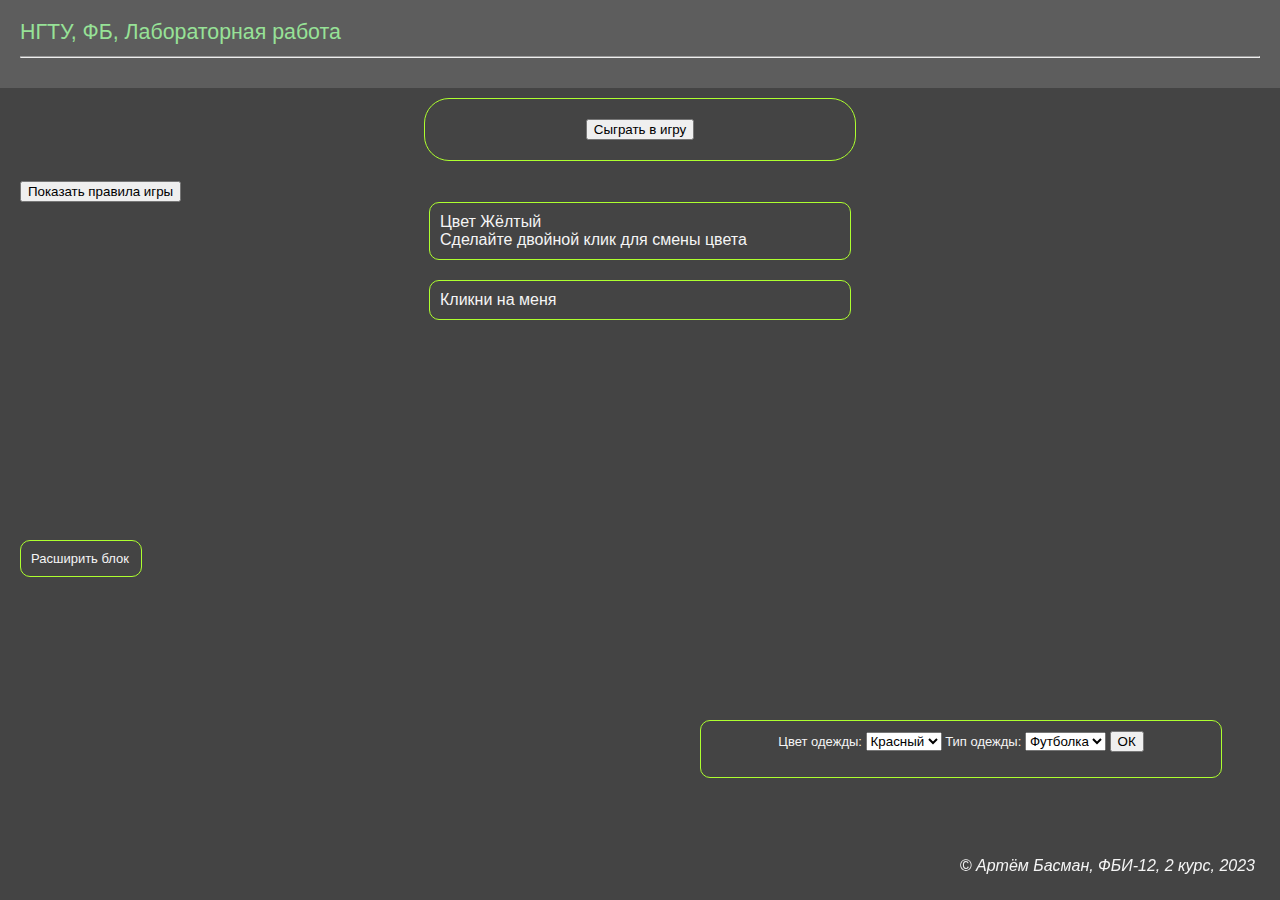
<file: lab6.html>
<!DOCTYPE html>
<html lang="ru">
<head>
   <meta charset="UTF-8">
   <meta http-equiv="X-UA-Compatible" content="IE=edge">
   <meta name="viewport" content="width=device-width, initial-scale=1.0">
   <title>Artem Basman. Lab 6</title>
   <link rel="stylesheet" href="main.css">

   <style>
      .game {
         padding: 20px 15px 20px 15px;
         margin:auto;
         margin-bottom: 20px;
         border: 1px solid greenyellow;
         border-radius: 25px;
         text-align: center;
         width: 400px;
         height: auto;
      }

      .color {
         border: 1px solid greenyellow;
         width: 400px;
         margin: auto;
         padding: 10px;
         border-radius: 10px;
         cursor: pointer;
         user-select: none;
      }
      
      .click {
         border: 1px solid greenyellow;
         width: 400px;
         margin: auto;
         margin-top: 20px;
         padding: 10px;
         border-radius: 10px;
         cursor: pointer;
         user-select: none;
      }
      
      .expansion {
         position: absolute;
         top: 520px;
         border: 1px solid greenyellow;
         width: 100px;
         font-size: 13px;
         margin-top: 20px;
         padding: 10px;
         border-radius: 10px;
         cursor: pointer;
         user-select: none; 
      }

      .filter {
         position: absolute;
         top: 700px;
         left: 700px;
         border: 1px solid greenyellow;
         width: 500px;
         font-size: 13px;
         margin-top: 20px;
         padding: 10px;
         border-radius: 10px;
         text-align: center;
         user-select: none;
      }

      .filter select {
         cursor: pointer;
      }

      .filter button {
         cursor: pointer;
      }

   </style>

   <script>
      let number;
      let count = 0;
      function startGame() {
         number = Math.floor( Math.random() * 100 ) + 1;
         let screens = document.getElementsByClassName('game');
         screens[0].style.display = 'none'
         screens[1].style.display = 'block'
      }

      function guess() {
         count++
         let input = document.getElementById('user-number');
         let userNumber = parseInt(input.value);
         let message = document.getElementById('result');

         if (userNumber < 1 || userNumber > 100) {
            message.innerHTML = 'Число должно быть в диапазоне от 1 до 100';
         }

         else if(userNumber > number) {
            message.innerHTML = 'Вы ввели слишком большое число';
         }

         else if(userNumber < number) {
            message.innerHTML = 'Вы ввели слишком маленькое число';
         }

         else {
         let screens = document.getElementsByClassName ('game');
         screens[1].style.display = 'none';
         screens[2].style.display = 'block';
         document.getElementById('number').innerHTML = number;
         document.getElementById('try-count').innerHTML = count;
         }
      }

      function again(params) {
         let screens = document.getElementsByClassName ('game');
         screens[2].style.display = 'none';
         screens[1].style.display = 'block';
         number = Math.floor( Math.random() * 100 ) + 1;
         count = 0;
         let message = document.getElementById('result');
         message.innerHTML="";
      } 

      function rules(){
         let screens = document.getElementsByClassName('rules');
         screens[0].style.display = 'none';
         screens[1].style.display = 'block';
         }

      function back(){
         let screens = document.getElementsByClassName ('rules');
         screens[1].style.display = 'none';
         screens[0].style.display = 'block';
      }

      function changeColor(div){
         if(div.style.backgroundColor == 'yellow'){
            div.style.backgroundColor= 'red';
            div.style.color= 'orange';
            document.getElementById('color-name').innerHTML='красный';
         }
         else if(div.style.backgroundColor == 'red'){
            div.style.backgroundColor= 'black';
            div.style.color= 'white';
            document.getElementById('color-name').innerHTML='чёрный';
         }
         else if(div.style.backgroundColor == 'black'){
            div.style.backgroundColor= 'blue';
            div.style.color= 'green';
            document.getElementById('color-name').innerHTML='синий';
         }
         else if(div.style.backgroundColor == 'blue'){
            div.style.backgroundColor= 'green';
            div.style.color= 'yellow';
            document.getElementById('color-name').innerHTML='зелёный';
         }
         else if(div.style.backgroundColor == 'green'){
            div.style.backgroundColor= 'pink';
            div.style.color= 'black';
            document.getElementById('color-name').innerHTML='розовый';
         }
         else {
            div.style.backgroundColor= 'yellow';
            div.style.color= 'blue';
            document.getElementById('color-name').innerHTML='жёлтый';
         }
      }
  
      let positionLeft = true;
      function changeClick(div){
         div.style.left = null;
         div.style.right = null;
         div.style.position = 'absolute';
         if(positionLeft == true){
            div.style.transition = '2s';
            div.style.right = '20px';
            div.style.transformation = 'rotate(0)';
            positionLeft = false;
            div.style.backgroundColor = 'white';
            div.style.color = 'black';
         }
         else {
            div.style.transition = '2s';
            div.style.left ='20px';
            div.style.transformation = 'rotate(4turn)';
            positionLeft=true;
            div.style.backgroundColor = 'black';
            div.style.color = 'white';
         }
        }

      let wid=2;
      function expansionBlock(div){
         wid++;
         if(wid<1000/50+1){
            div.style.width=(50*wid) + 'px';
         }
         else{
            div.style.width='100px'
            wid=2
         }
      }

      function filter(){
         let color = document.getElementById('ccolor').value;
         let type = document.getElementById('ttype').value;
         let clothes = document.getElementById('clothes');
         
         if(color=='Красный' && type =='Поло'){
            clothes.src = 'RedPolo.jpeg';
         }
         if(color=='Белый' && type =='Поло'){
            clothes.src = 'WhitePolo.jpeg';
         }
         if(color=='Чёрный' && type =='Поло'){
            clothes.src = 'BlackPolo.jpeg';
         }

         if(color=='Красный' && type =='Футболка'){
            clothes.src = 'RedT-shirt.jpeg';
         }
         if(color=='Белый' && type =='Футболка'){
            clothes.src = 'WhiteT-shirt.jpeg';
         }
         if(color=='Чёрный' && type =='Футболка'){
            clothes.src = 'BlackT-shirt.jpeg';
         }

         if(color=='Красный' && type =='Майка'){
            clothes.src = 'RedShirt.jpeg';
         }
         if(color=='Белый' && type =='Майка'){
            clothes.src = 'WhiteShirt.jpeg';
         }
         if(color=='Чёрный' && type =='Майка'){
            clothes.src = 'BlackShirt.jpeg';
         }
      }


   </script>

</head>
<body>
   
   <header class="xd" onclick="showAuthor()">
      НГТУ, ФБ, Лабораторная работа
      <hr>
   </header>

   <main>
      <div class="game">
         <button onclick="startGame()">
            Сыграть в игру
         </button>
      </div>

      <div class="game" style="display: none;">
         <h1>Угадай число!</h1>
         <div>
            Задумано число от 1 до 100. Угадайте, какое? <br>
            <input type="number" value="" min="1" max="100" id="user-number"><br>
            <button onclick="guess()">Угадать</button>
            <div id="result"></div>
         </div>
      </div>

      <div class="game" style="display: none;">
         <h1>Поздравляем, вы выиграли!</h1>
         <div>
            Задуманное число: <span id="number"></span>
         </div>
         <div>
            Количество попыток: <span id="try-count"></span>
         </div>
         <div>
            <button onclick="again()">Сыграть еще раз</button>
         </div>
      </div>

      <div class="rules">
         <button onclick="rules()">
               Показать правила игры
         </button>
      </div>

      <div class="rules" style="display: none;">
         <button onclick="back()">Скрыть правила игры</button>
         <ol>
             <li>Сначала нажмите на кнопку "Сыграть в игру"</li>
             <li>Затем введите число от 1 до 100</li>
             <li>Нажмите на кнопку "Угадать"</li>
             <li>Если появилось сообщение о слишком маленьком числе, введите число побольше</li>
             <li>Если появилось сообщение о слишком большом числе, введите число поменьше</li>
             <li>Если Вы угадали число, то появится надпись о победе</li>
             <li>Если захотите сыграть ещё раз нажмите на кнопку "Сыграть ещё раз"</li>
         </ol>
     </div>
      
     <div class="color" ondblclick="changeColor(this)">
            Цвет <span id="color-name">Жёлтый</span><br>
            Сделайте двойной клик для смены цвета
        </div>

      <div class="click" onclick="changeClick(this)">
         Кликни на меня
     </div>
     
     <div class="expansion" onclick="expansionBlock(this)">
      Расширить блок
   </div>

   <div class="filter">
      Цвет одежды:
      <select id="ccolor">
         <option>Красный</option>
         <option>Белый</option>
         <option>Чёрный</option>
      </select>

      Тип одежды:
      <select id="ttype">
         <option>Футболка</option>
         <option>Поло</option>
         <option>Майка</option>
      </select>

      <button onclick="filter()">ОК</button><br>

      <img id="clothes" style="width: 450px;">
  </div>

   </main>

   <footer class="xd" onclick="showAuthor()">
      &copy; Артём Басман, ФБИ-12, 2 курс, 2023
   </footer>

</body>
</html>
</file>
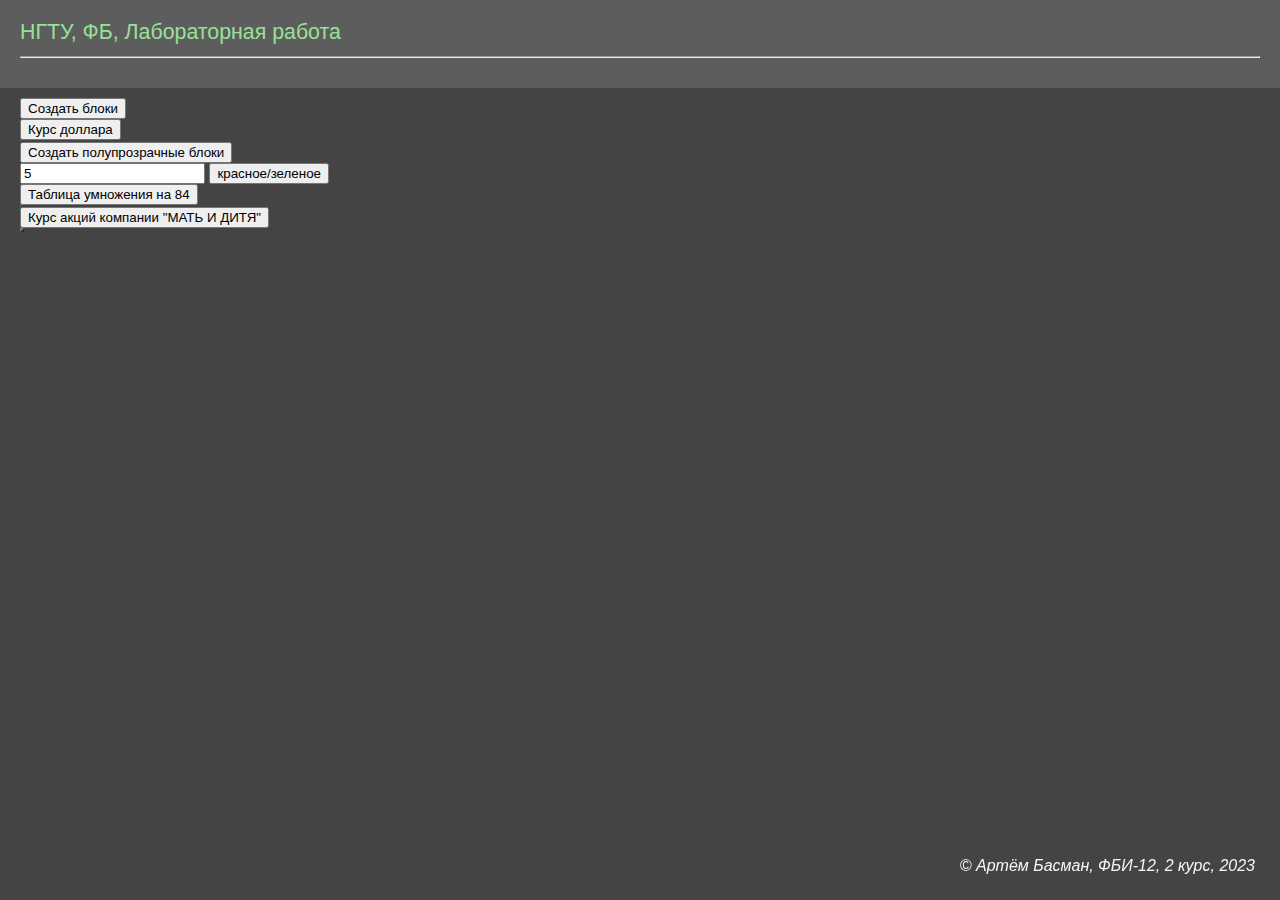
<file: lab7.html>
<!DOCTYPE html>
<html lang="ru">
<head>
   <meta charset="UTF-8">
   <meta http-equiv="X-UA-Compatible" content="IE=edge">
   <meta name="viewport" content="width=device-width, initial-scale=1.0">
   <title>Artem Basman. Lab 7</title>
   <link rel="stylesheet" href="main.css">
   <style>
      
   </style>

   <script>
      function addBlocks() {
         let blocks= document.getElementById('blocks');
         for(let i=0; i<10; i++) {
         let block= document.createElement('div');
         block.innerHTML= 'Блок №' +(i+1)+ ':' + (2 * i**2);
         blocks.appendChild(block);
         }
      }

      function showExchange() {
         let exchange= [70.5174, 70.1217, 70.0414, 70.3847, 70.5991,
         70.8924, 71.5763, 72.8949, 72.7923, 73.6307];

         let table = document.getElementById('dollar-exchange');

         for(let i = 0; i < exchange.length; i++) {
            let tr=document.createElement('tr');
            let td=document.createElement('td');
            td.innerHTML= exchange[i];
            tr.appendChild(td);
            table.appendChild(tr);
         }

         let sum=0;

         for (i=0; i<exchange.length; i++) {
            sum= sum+ exchange[i];
         }

         let average= sum / exchange.length;
         document.getElementById('detail').innerHTML= 'Среднее значение:' + average;
      }

      function addTransparentBlocks() {
         let transBlocks = document.getElementById('transparent-blocks');

         for (let i=0; i<10; i++) {
            let transBlock = document.createElement('div');
            transBlock.style.opacity = (i*10) + '%';
            transBlock.innerHTML = 'Блок №' + (i+1);

            transBlocks.appendChild(transBlock);
         }
      }

      function Rad_Green() {
         let rgs = document.getElementById('circles');
         let input = document.getElementById('switch');
         let userNumber = parseInt(input.value);

         for (let i=0; i<userNumber; i++) {
            let rg = document.createElement('div');
            rg.style.borderRadius = '50%';
            rg.style.padding= '20px';
            rg.style.width = '20px';
            rg.innerHTML = userNumber-i;
            rg.style.textAlign = 'center';
            rg.style.color = 'white';
            rgs.appendChild(rg);
            if ((userNumber-i)%2==0) {
               rg.style.background = 'aquamarine';
            }
            else {
               rg.style.background = 'rgb(197, 85, 85)';
            }
         }
      }

      function calculator() {
         let number= 84;
         let table= document.getElementById('number');

         for( let i=13; i<=33; i++) {
            let tr= document.createElement('tr');
            let td= document.createElement('td');
            td.innerHTML= number+'*'+i+'='+(number*i);
            tr.appendChild(td);
            table.appendChild(tr);
         }
      }

      function Price() {
         let date = ['31.05.2023', '29.05.2023', '26.05.2023', '25.05.2023', '23.05.2023',
         '22.05.2023', '19.05.2023', '17.05.2023', '16.05.2023','12.05.2023'];
         
         let price = [565, 572, 568.6, 560.1, 561, 544.4, 548, 554.7, 548.6, 546];
         let diff = [ '-', (price[0]-price[1]).toFixed(4), (price[1]-price[2]).toFixed(4), (price[2]-price[3]).toFixed(4), (price[3]-price[4]).toFixed(4), (price[4]-price[5]).toFixed(4), (price[5]-price[6]).toFixed(4), (price[6]-price[7]).toFixed(4), (price[7]-price[8]).toFixed(4), (price[8]-price[9]).toFixed(4)];
         let table = document.getElementById('stock-price');

         for (let i = 0; i < date.length; i++) {
            let tr = document.createElement('tr');
            let td1 = document.createElement('td');
            let td2 = document.createElement('td');
            let td3 = document.createElement('td');
            td1.innerHTML = date[i];
            td2.innerHTML = price[i];
            td3.innerHTML = diff[i];
            tr.appendChild(td1);
            tr.appendChild(td2);
            tr.appendChild(td3);
            table.appendChild(tr);
         }

         let sum=0;
         for (let i = 0; i < price.length; i++) {
            sum = sum + price[i];
         }

         let average = sum / price.length;
         document.getElementById('average-price').innerHTML = 'Среднее цена акции: ' + average;

         let max = 0;
         let min = price[0];
         for (let i = 0; i < price.length; i++) {
            if (max<price[i]) {
               max = price[i];
            }
            else if (min>price[i]) {
               min = price[i];
            }
         }
         document.getElementById('min').innerHTML = 'Минимальная цена: ' + min;
         document.getElementById('max').innerHTML = 'Максимальная цена: ' + max;
      }


   </script>

</head>
<body>

   <header class="xd">
      НГТУ, ФБ, Лабораторная работа
      <hr>
   </header>

   <Main>
      <button onclick="addBlocks()">Создать блоки</button>
      <div id="blocks"></div>

      <button onclick="showExchange()">Курс доллара</button>
      <table border="1" id="dollar-exchange"></table>
      <div id="detail"></div>

      <button onclick="addTransparentBlocks()">Создать полупрозрачные блоки</button>
      <div id="transparent-blocks"></div>

      <input type="number" value="5" id="switch" placeholder="Введите число кругов">
      <button onclick="Rad_Green()">красное/зеленое</button>
      <div id="circles"></div>

      <button onclick="calculator()">Таблица умножения на 84</button>
      <table border="1" id="number"></table>

      <button onclick="Price()">Курс акций компании "МАТЬ И ДИТЯ"</button>
      <table border="2" id="stock-price"></table>
      <div id="average-price"></div>
      <div id="min"></div>
      <div id="max"></div>

   </Main>

   <footer class="xd">
      &copy; Артём Басман, ФБИ-12, 2 курс, 2023
   </footer>

</body>
</html>
</file>
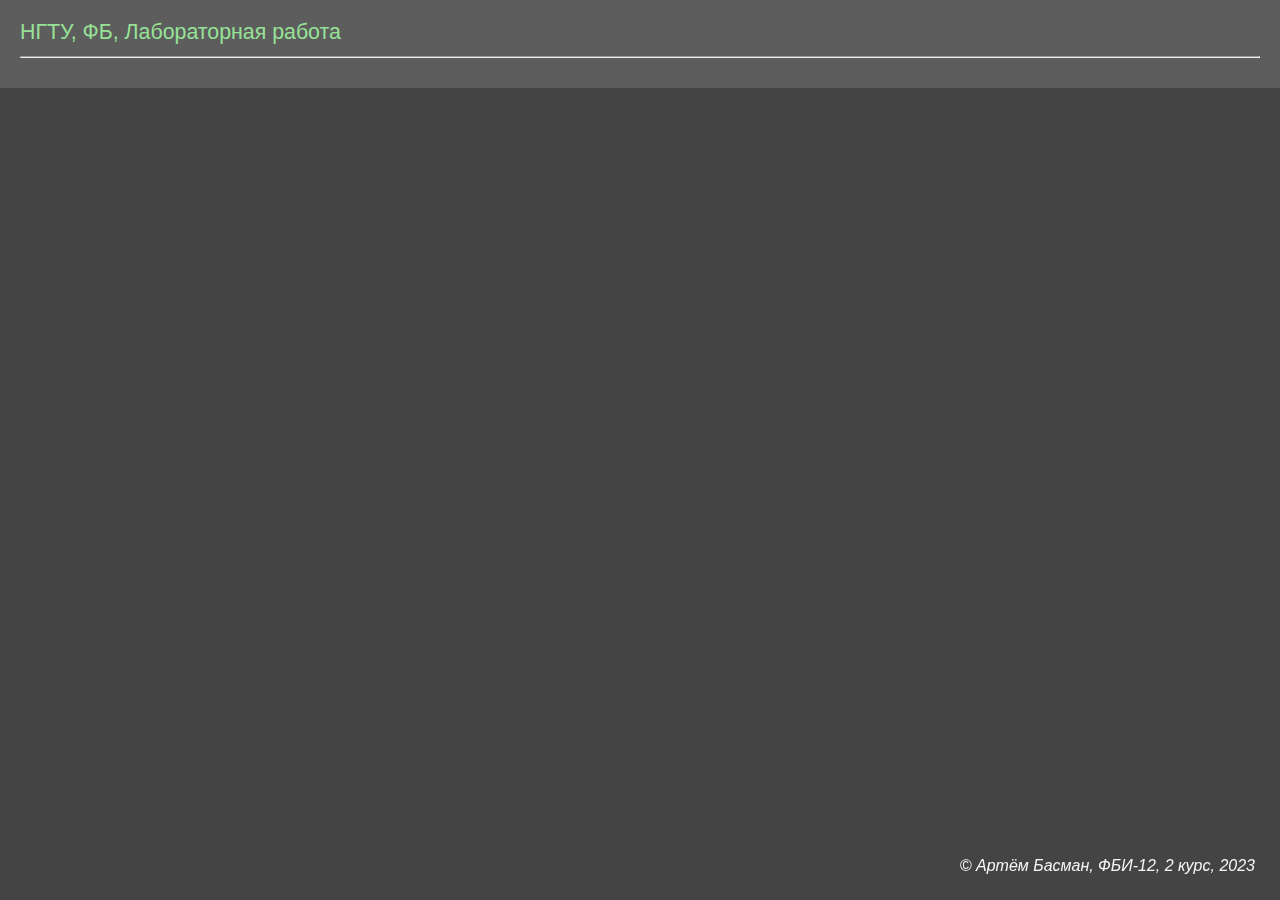
<file: lab8.html>
<!DOCTYPE html>
<html lang="ru">
<head>
   <meta charset="UTF-8">
   <meta http-equiv="X-UA-Compatible" content="IE=edge">
   <meta name="viewport" content="width=device-width, initial-scale=1.0">
   <title>Artem Basman. Lab 8</title>
   <link rel="stylesheet" href="main.css">
   <script src="lab8.js"></script>
</head>
<body onload="showDate()">

   <header class="xd">
      НГТУ, ФБ, Лабораторная работа
        <hr>
   </header>

   <main>
      <Div id="current-date_ru"></Div>
   </main>

   <footer class="xd">
      &copy; Артём Басман, ФБИ-12, 2 курс, 2023
   </footer>

</body>
</html>
</file>
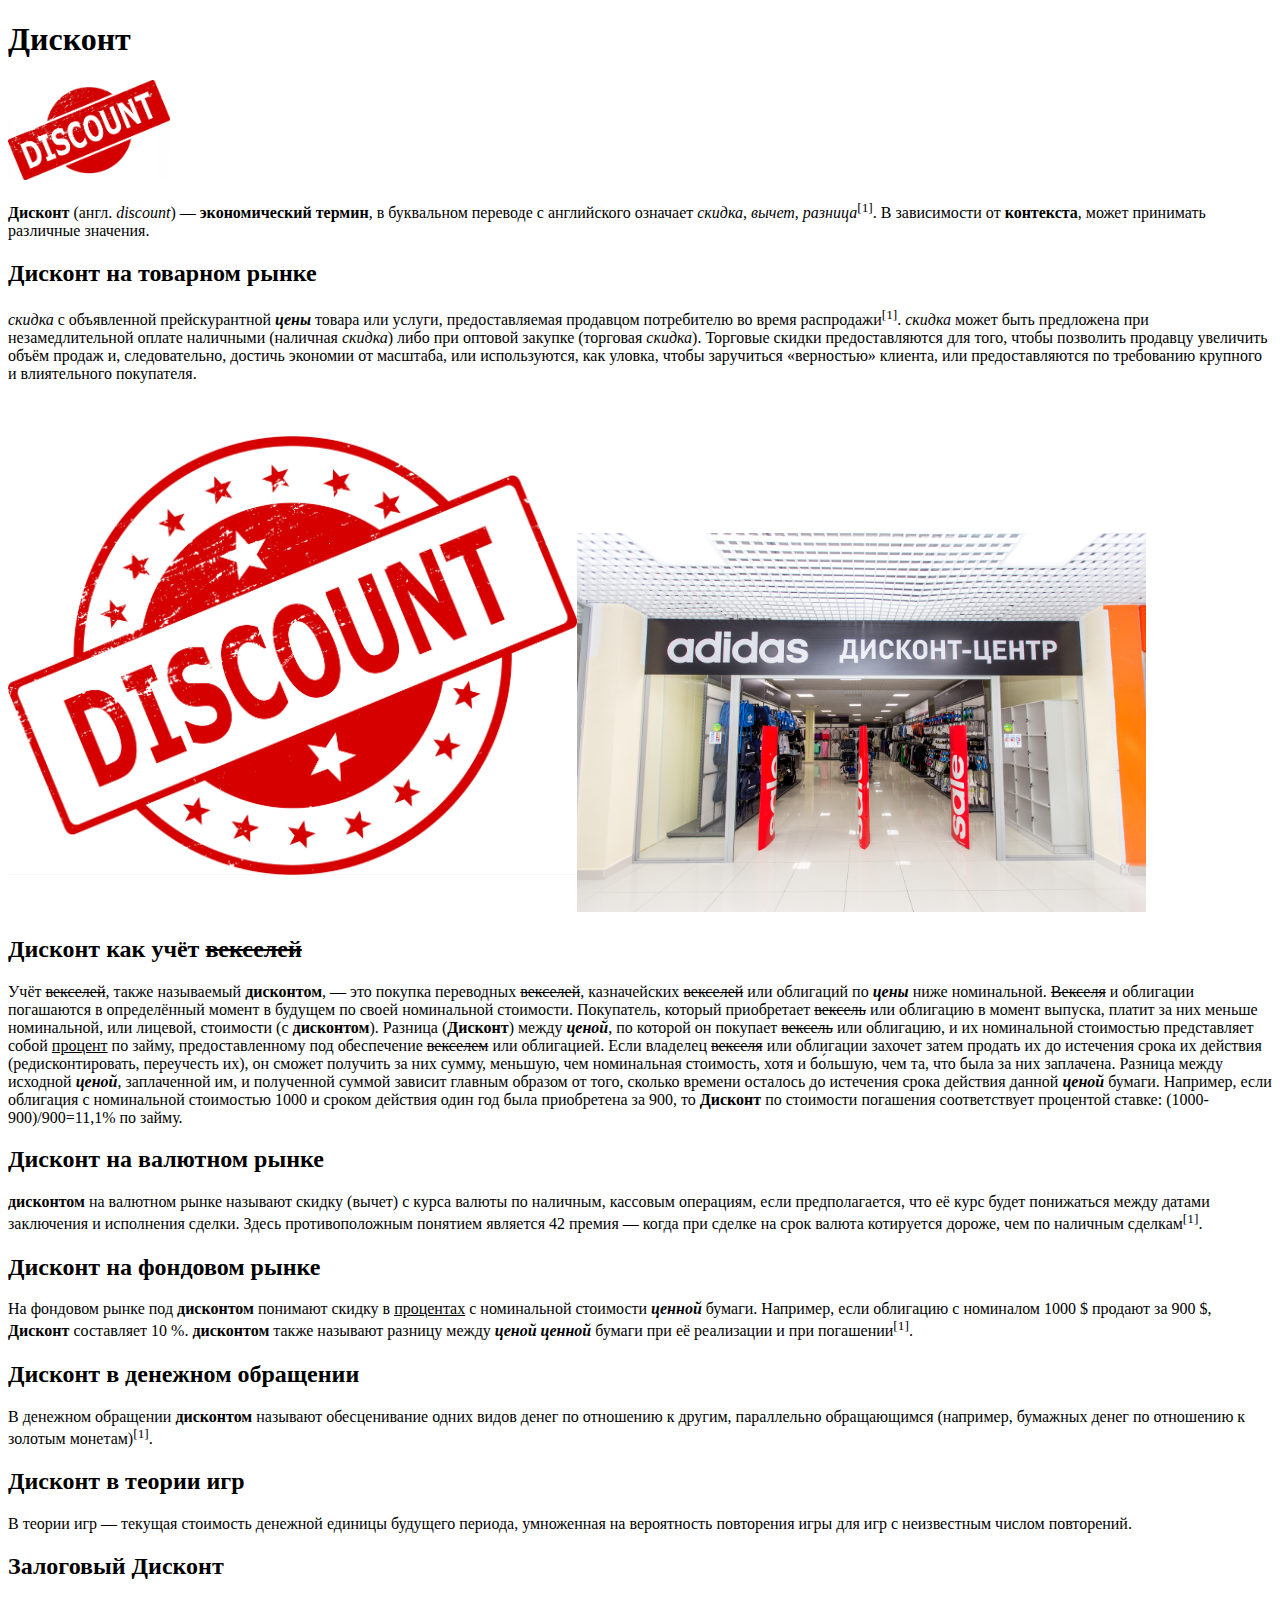
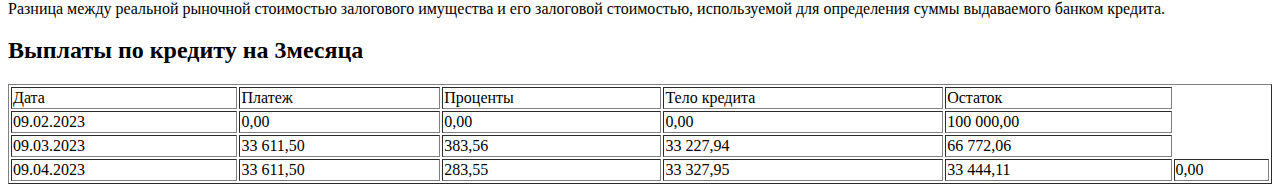
<file: laba1.html>
<!DOCTYPE html>
<html lang="en">
<head>
    <meta charset="UTF-8">
    <meta http-equiv="X-UA-Compatible" content="IE=edge">
    <meta name="viewport" content="width=device-width, initial-scale=1.0">
    <title>Казанцев Виктор Алексеевич-Артём Басман Игоревич</title>
</head>
    <body>
        <h1><b>Дисконт</b></h1>

        <p>
            <img src="discount1.jpg" height="100">
        </p>
        
        <p>
            <b>Дисконт</b> (англ. <i>discount</i>) — <b>экономический термин</b>, в буквальном
            переводе с английского означает <i>скидка</i>, <i>вычет</i>, <i>разница</i><sup>[1]</sup>. В
            зависимости от <b>контекста</b>, может принимать различные значения.
        </p>
        
        <h2><b>Дисконт</b> на товарном рынке</h2>
        
        <p>
            <i>скидка</i> с объявленной прейскурантной <i><b>цены</b></i> товара или услуги,
            предоставляемая продавцом потребителю во время
            распродажи<sup>[1]</sup>. <i>скидка</i> может быть предложена при
            незамедлительной оплате наличными (наличная <i>скидка</i>) либо при
            оптовой закупке (торговая <i>скидка</i>). Торговые скидки
            предоставляются для того, чтобы позволить продавцу увеличить
            объём продаж и, следовательно, достичь экономии от масштаба,
            или используются, как уловка, чтобы заручиться «верностью»
            клиента, или предоставляются по требованию крупного и
            влиятельного покупателя.
        </p>
        <p><img src="discount2.jpeg" width="45%"><img src="discount3.jpg" width="45%"></p>
        <h2><b>Дисконт</b> как учёт <s>векселей</s></h2>

        <p>
            Учёт <s>векселей</s>, также называемый <b>дисконтом</b>, — это покупка
            переводных <s>векселей</s>, казначейских <s>векселей</s> или облигаций по
            <i><b>цены</b></i> ниже номинальной. <s>Векселя</s> и облигации погашаются в
            определённый момент в будущем по своей номинальной
            стоимости. Покупатель, который приобретает <s>вексель</s> или
            облигацию в момент выпуска, платит за них меньше номинальной,
            или лицевой, стоимости (с <b>дисконтом</b>). Разница (<b>Дисконт</b>) между
            <i><b>ценой</b></i>, по которой он покупает <s>вексель</s> или облигацию, и их
            номинальной стоимостью представляет собой <u>процент</u> по займу,
            предоставленному под обеспечение <s>векселем</s> или облигацией.
            Если владелец <s>векселя</s> или облигации захочет затем продать их
            до истечения срока их действия (редисконтировать, переучесть
            их), он сможет получить за них сумму, меньшую, чем номинальная
            стоимость, хотя и бо́льшую, чем та, что была за них заплачена.
            Разница между исходной <i><b>ценой</b></i>, заплаченной им, и полученной
            суммой зависит главным образом от того, сколько времени
            осталось до истечения срока действия данной <i><b>ценой</b></i> бумаги.
            Например, если облигация с номинальной стоимостью 1000 и
            сроком действия один год была приобретена за 900, то <b>Дисконт</b> по
            стоимости погашения соответствует процентой</u> ставке:
            (1000-900)/900=11,1% по займу.
        </p>
        
        <h2><b>Дисконт</b> на валютном рынке</h2>

        <p>
            <b>дисконтом</b> на валютном рынке называют скидку (вычет) с курса
            валюты по наличным, кассовым операциям, если предполагается,
            что её курс будет понижаться между датами заключения и
            исполнения сделки. Здесь противоположным понятием является
            42
            премия — когда при сделке на срок валюта котируется дороже,
            чем по наличным сделкам<sup>[1]</sup>.
        </p>
    
        <h2><b>Дисконт</b> на фондовом рынке</h2>

        <p>
             На фондовом рынке под <b>дисконтом</b> понимают скидку в <u>процентах</u>
            с номинальной стоимости <i><b>ценной</b></i> бумаги. Например, если
            облигацию с номиналом 1000 $ продают за 900 $, <b>Дисконт</b>
            составляет 10 %. <b>дисконтом</b> также называют разницу между
            <i><b>ценой</b></i> <i><b>ценной</b></i> бумаги при её реализации и при погашении<sup>[1]</sup>.
        </p>
        
        <h2><b>Дисконт</b> в денежном обращении</h2>

        <p>В денежном обращении <b>дисконтом</b> называют обесценивание
            одних видов денег по отношению к другим, параллельно
            обращающимся (например, бумажных денег по отношению к
            золотым монетам)<sup>[1]</sup>.</p>
       
        <h2><b>Дисконт</b> в теории игр</h2>

        <p>
            В теории игр — текущая стоимость денежной единицы будущего
            периода, умноженная на вероятность повторения игры для игр с
            неизвестным числом повторений.</p>
       
        <h2>Залоговый <b>Дисконт</b></h2>

        <p>
            Разница между реальной рыночной стоимостью залогового
            имущества и его залоговой стоимостью, используемой для
            определения суммы выдаваемого банком кредита.
        </p>
        <h2>Выплаты по кредиту на 3месяца</h2>
        <table border="1" width="100%">
            <tr>
                <td>Дата</td>
                <td>Платеж</td>
                <td>Проценты</td>
                <td>Тело кредита</td>
                <td>Остаток</td>
            </tr>
            <tr>
                <td>09.02.2023</td>
                <td>0,00</td>
                <td>0,00</td>
                <td>0,00</td>
                <td>100 000,00</td>
            </tr>
            <tr>
                <td>09.03.2023</td>
                <td>33 611,50</td>
                <td>383,56</td>
                <td>33 227,94</td>
                <td>66 772,06</td>
            </tr>
            <tr>
                <td>09.04.2023</td>
                <td>33 611,50</td>
                <td>283,55</td>
                <td>33 327,95</td>
                <td>33 444,11</td>
                <td>0,00</td>
            </tr>
        </table>
    </body>
</html>
</file>
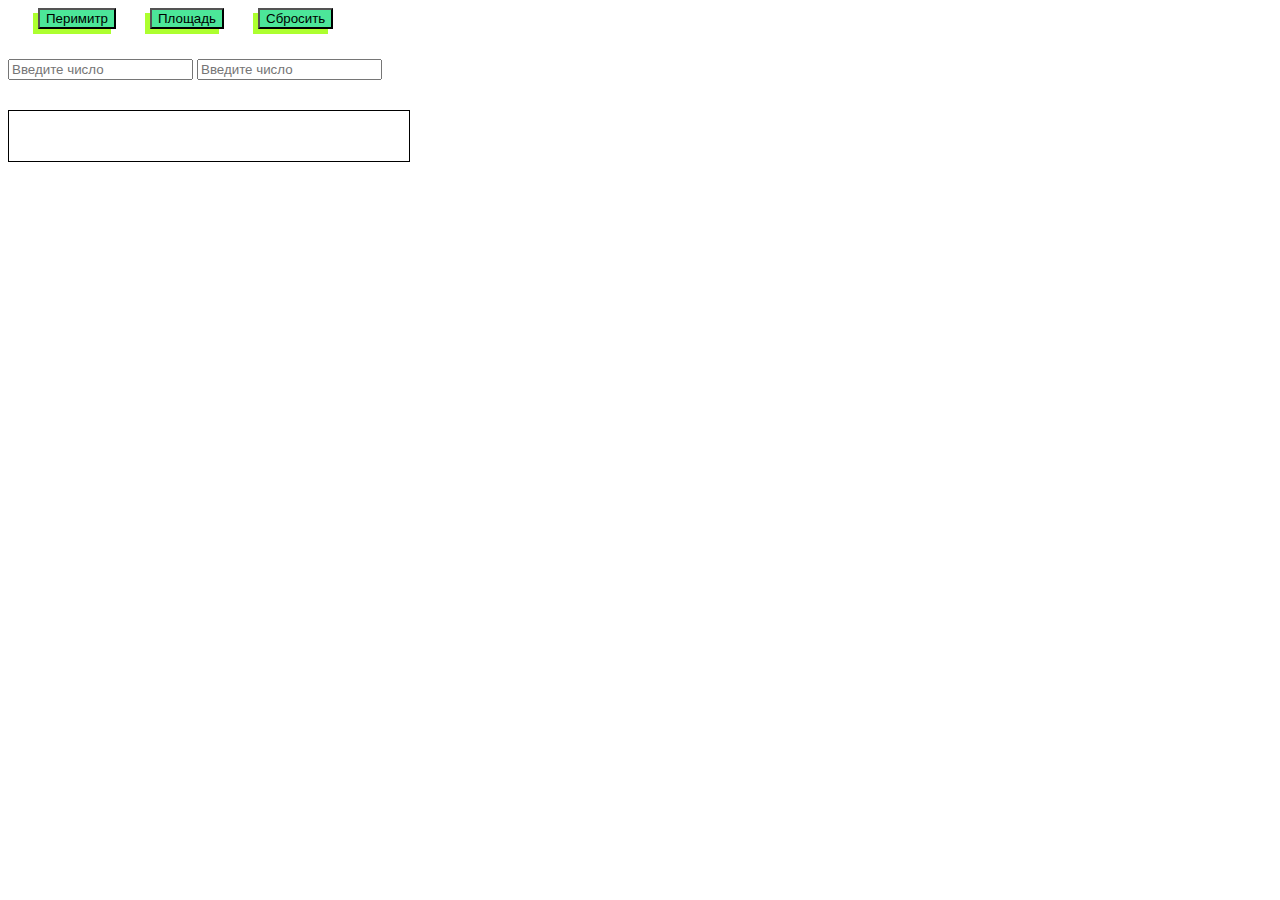
<file: zachet.html>
<!DOCTYPE html>
<html lang="ru">
<head>
    <meta charset="UTF-8">
    <meta http-equiv="X-UA-Compatible" content="IE=edge">
    <meta name="viewport" content="width=device-width, initial-scale=1.0">
    <title>Зачет</title>

    <style>
        button {
            margin-left: 30px;
            background-color: rgb(76, 230, 153);
            box-shadow: -5px 5px greenyellow;
        }
       
        .one:active {
            position: relative;
            left: -1px;
            top: 1px;
            box-shadow: none;
        }

        .two:active {
            position: relative;
            left: -1px;
            top: 1px;
            box-shadow: none;
        }
        
        .three:active {
            position: relative;
            left: -1px;
            top: 1px;
            box-shadow: none;
        }
        
        
        

        main {
            margin-left: auto;
        }
        .but {
            margin-bottom: 30px;
        }
        .pol {
            margin-bottom: 30px;
        }

        .con {
            border: 1px solid black;
            height: 50px;
            width: 400px;
            text-align: center;
        }
    </style>

    <script>
        function perimtr() {
            const input1 = parseInt(document.getElementById('number1').value);
            const input2 = parseInt(document.getElementById('number2').value);

            if (isNaN(input1) || isNaN(input2)) {
                document.getElementById('result').innerHTML = "Введите два числа";
                return;
            }

            const perimeter = 2 * (input1 + input2);
            document.getElementById('result').innerHTML = "Периметр: " + perimeter;
        }

        function plosh() {
            const input1 = parseInt(document.getElementById('number1').value);
            const input2 = parseInt(document.getElementById('number2').value);

            if (isNaN(input1) || isNaN(input2)) {
                document.getElementById('result').innerHTML = "Введите два числа";
                return;
            }

            const area = input1 * input2;
            document.getElementById('result').innerHTML = "Площадь: " + area;
        }

        function reset() {
            document.getElementById('number1').value = "";
            document.getElementById('number2').value = "";
            document.getElementById('result').innerHTML = "";
        }

    </script>

</head>
<body>

    <main>
        <div>
            <div class="but">
                <button class="one" onclick="perimtr()">Перимитр</button>
                <button class="two" onclick="plosh()">Площадь</button>
                <button class="three" onclick="reset()">Сбросить</button>
            </div>
            <div class="pol">
                <input type="number" id="number1" placeholder="Введите число" min="1">
                <input type="number"  id="number2" placeholder="Введите число" >
            </div>
            <div id="result" class="con"></div>
        </div>
    </main>
    
</body>
</html>
</file>
<file: main.css>
body {
   background-color: #444444;
   color: whitesmoke;
    font-family: Arial, Helvetica, sans-serif;
    margin: 0px;
}

main {
   margin: 10px 20px;
}

header {
   background: linear-gradient(rgb(44, 42, 42), black);
   background-color: rgb(44, 42, 42);
   color: rgb(151, 226, 151);
   padding: 20px; font-size: 16pt;
}

.xd:hover {
   background: rgba(196, 196, 196, 0.199);
}

.xd:active {
   font-size: 25px;
   font-weight: bold;
   color: white;
}

footer {
   padding: 25px;
   text-align: right;
   font-style: italic;
   padding: 25px;
   text-align: right;
   font-style: italic;
   position: fixed;
   bottom: 0px;
   left: 0;
   right: 0;
}



li {
   padding-bottom: 10px;
}

a {
   color: aliceblue;
   text-decoration: none;
   transition:800ms 200ms;
}

a:visited {
   color: rgba(0, 255, 255, 0.281);
}

a:hover {
   
   color: rgb(70, 214, 65);
   background-color: #68eeee2c;
   text-decoration: underline;
   text-shadow: -8px 6px 3px rgba(70, 214, 65, 0.589);
   border-radius: 10%;
   transition: 300ms;
}

a:active {
   color: pink;
   background-color: rgb(45, 175, 40);
}
</file>
